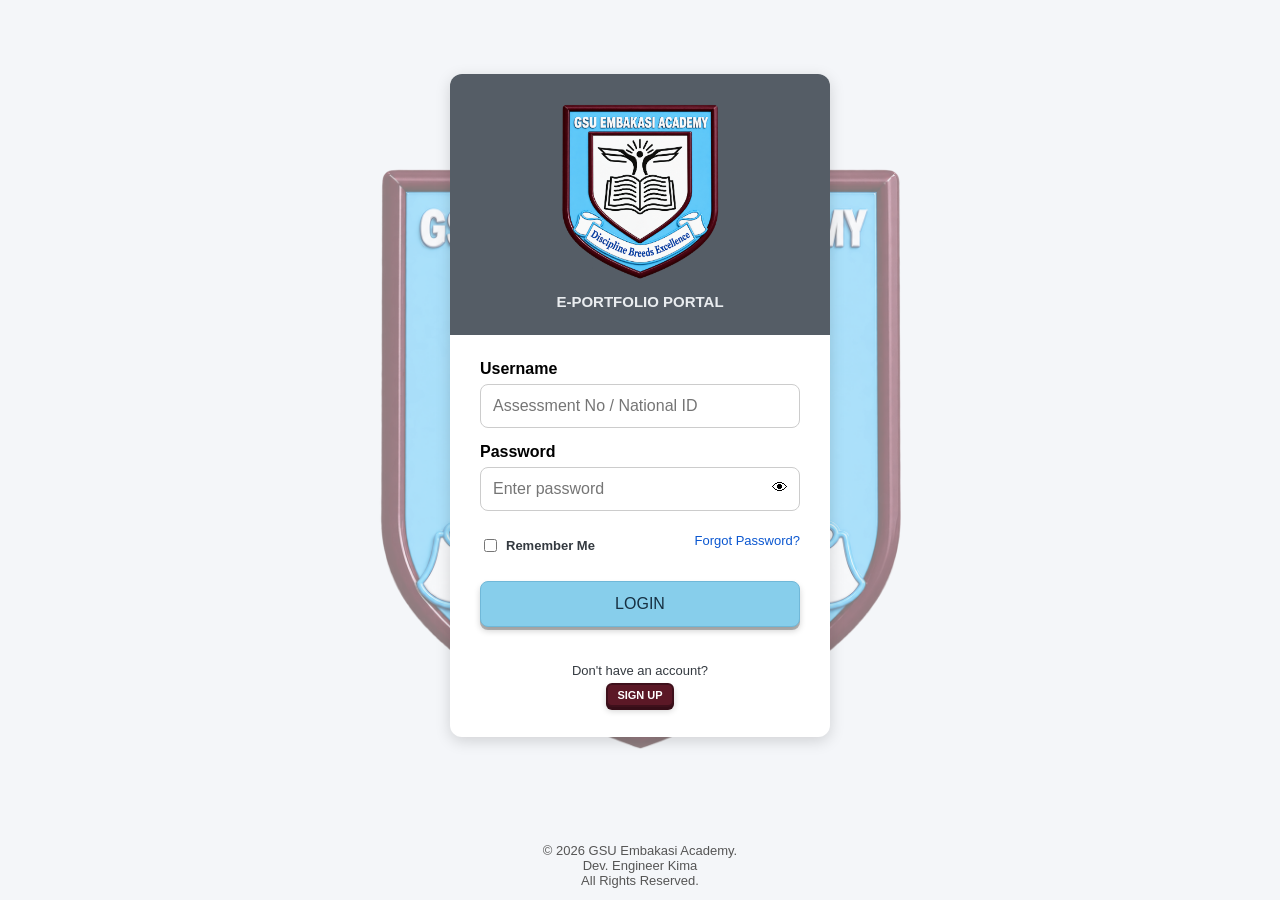
<file: index.html>
<!DOCTYPE html>
<html lang="en">
<head>
    <meta charset="UTF-8">
    <meta name="viewport" content="width=device-width, initial-scale=1.0">

    <title>
        GSU Embakasi Academy | E-Portfolio Portal
    </title>

    <link rel="stylesheet" href="style.css">
</head>

<body>

    <main class="container">

        <section class="login-card">

            <!-- School Branding -->
           <div class="header">

    <img 
    src="logo.png" 
    alt="GSU Embakasi Academy Logo"
    class="logo">

    <h2>
        E-PORTFOLIO PORTAL
    </h2>

</div>


            <!-- Login Form -->
            <form id="loginForm">

                <label for="username">
                    Username
                </label>

                <input 
                type="text"
                id="username"
                placeholder="Assessment No / National ID"
                autocomplete="username"
                required>


                <label for="password">
                    Password
                </label>

                <div class="password-box">

                    <input
                    type="password"
                    id="password"
                    placeholder="Enter password"
                    autocomplete="current-password"
                    required>


                    <span id="togglePassword">
                        👁
                    </span>

                </div>


                <div class="login-options">
    <label class="remember-me">
        <input type="checkbox" id="rememberMe">
        Remember Me
    </label>

    <a href="#" class="forgot">Forgot Password?</a>
</div>

                <button type="submit">
                    LOGIN
                </button>


               <p id="message"></p>

                <!-- Sign Up Section -->
                <div class="signup-container">
                    <p>Don't have an account?</p>
                    <button type="button" class="signup-btn">
                        SIGN UP
                    </button>
                </div>

            </form>

        </section>

    </main>

    <footer>
        © 2026 GSU Embakasi Academy.
        <br>
        Dev. Engineer Kima
        <br>
        All Rights Reserved.
    </footer>

    <script src="refresh.js?v=20261127"></script>

<script src="notifications.js?v=20261127"></script>

<script src="script.js?v=20261127-login-fix"></script>
</body>
</file>
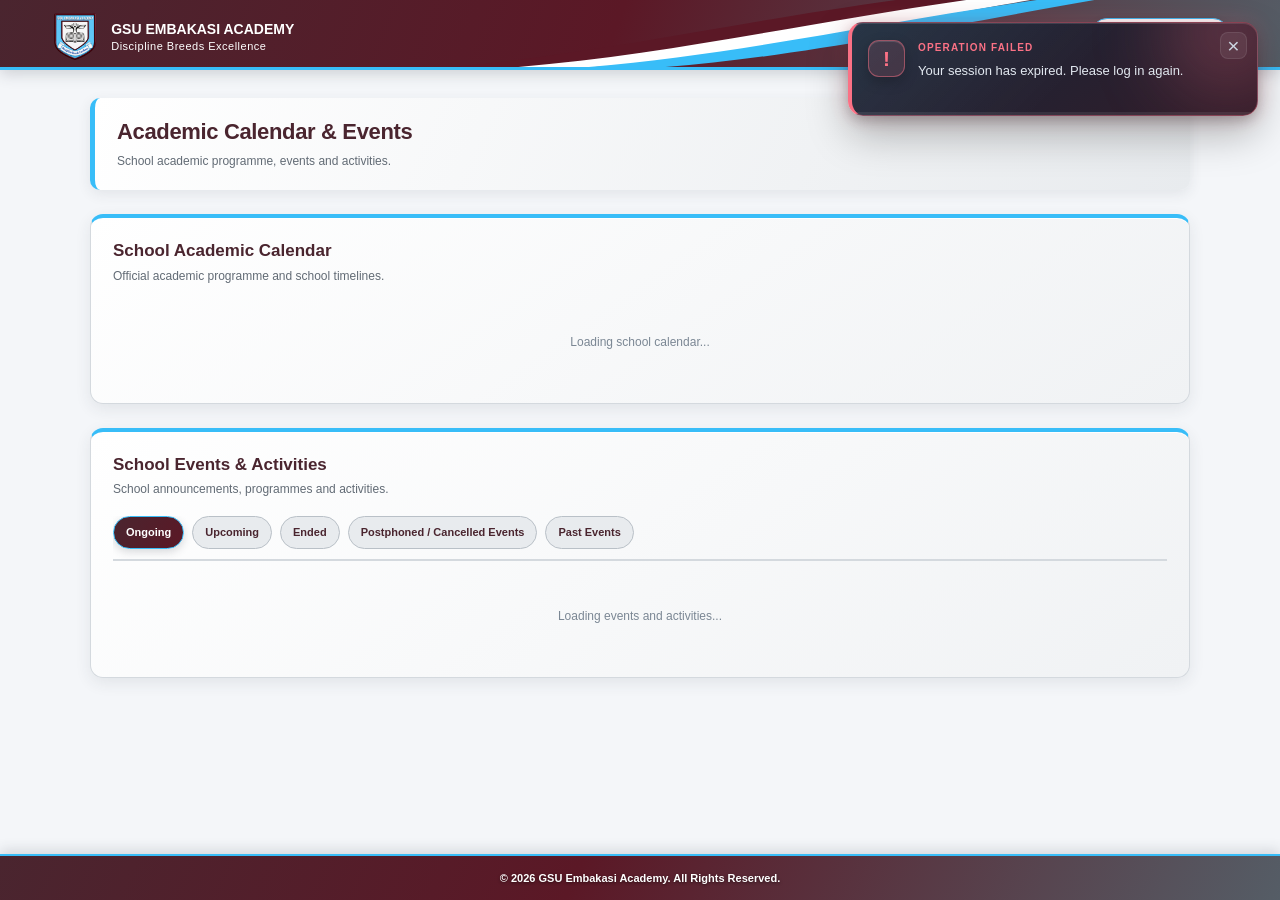
<file: events.html>
<!DOCTYPE html>
<html lang="en">
<head>
    <meta charset="UTF-8">
    <meta name="viewport" content="width=device-width, initial-scale=1.0">
    <meta name="theme-color" content="#0B57D0">

    <title>GSU Embakasi Academy | Calendar & Events</title>

    <link rel="stylesheet" href="style.css">
    <link rel="stylesheet" href="events.css">
</head>

<body class="dashboard-page calendar-page">

<div class="dashboard-wrapper">

    <header class="dashboard-header">
        <div class="dashboard-brand">
            <img src="logo.png" alt="GSU Embakasi Academy">
            <div>
                <strong>GSU EMBAKASI ACADEMY</strong>
                <span>Discipline Breeds Excellence</span>
            </div>
        </div>

        <div class="calendar-user">
            <span id="calendarUserName"></span>
            <button id="calendarBackButton" type="button">
                Back to Dashboard
            </button>
        </div>
    </header>

    <main class="calendar-main">

        <section class="calendar-heading">
            <div>
                <h1>Academic Calendar & Events</h1>
                <p>School academic programme, events and activities.</p>
            </div>

            <div id="calendarAcademicContext"></div>
        </section>


        <!-- SCHOOL CALENDAR -->

        <section class="calendar-section">

            <div class="calendar-section-heading">
                <div>
                    <h2>School Academic Calendar</h2>
                    <p>Official academic programme and school timelines.</p>
                </div>

                <button
                    id="addSchoolCalendarButton"
                    class="calendar-admin-button"
                    type="button"
                    hidden>
                    + Add School Calendar Record
                </button>
            </div>

            <div id="schoolCalendarList" class="calendar-record-list">
                <p class="calendar-loading">Loading school calendar...</p>
            </div>

        </section>


        <!-- EVENTS AND ACTIVITIES -->

        <section class="calendar-section">

            <div class="calendar-section-heading">
                <div>
                    <h2>School Events & Activities</h2>
                    <p>School announcements, programmes and activities.</p>
                </div>

                <button
                    id="addSchoolEventButton"
                    class="calendar-admin-button"
                    type="button"
                    hidden>
                    + Create Event / Activity
                </button>
            </div>


            <nav class="event-tabs" aria-label="Event categories">

                <button class="event-tab active"
                    data-event-view="ongoing" type="button">
                    Ongoing
                </button>

                <button class="event-tab"
                    data-event-view="upcoming" type="button">
                    Upcoming
                </button>

                <button class="event-tab"
                    data-event-view="ended" type="button">
                    Ended
                </button>

<button class="event-tab"
                    data-event-view="postphoned" type="button">
                    Postphoned / Cancelled Events
                </button>
                
                <button class="event-tab"
                    data-event-view="past" type="button">
                    Past Events
                </button>

            </nav>

            <div id="schoolEventsList" class="calendar-record-list">
                <p class="calendar-loading">Loading events and activities...</p>
            </div>

        </section>

    </main>


    <footer class="calendar-footer">
        © 2026 GSU Embakasi Academy. All Rights Reserved.
    </footer>

</div>


<!-- SCHOOL CALENDAR FORM -->

<dialog id="schoolCalendarDialog" class="calendar-dialog">

    <form id="schoolCalendarForm">

        <h2 id="schoolCalendarFormTitle">School Calendar Record</h2>

        <input type="hidden" id="schoolRecordId">

        <label for="schoolRecordType">Record Type</label>
        <select id="schoolRecordType" required>
            <option value="TERM">Academic Term</option>
            <option value="EVENT">School Calendar Event</option>
        </select>

        <label for="schoolTermId">Term ID</label>
        <input id="schoolTermId" type="text"
            placeholder="Example: 2026-T3" required>

        <label for="schoolRecordTitle">Title</label>
        <input id="schoolRecordTitle" type="text" required>

        <label for="schoolRecordCategory">Category</label>
        <input id="schoolRecordCategory" type="text"
            placeholder="Term, Holiday, Examination, Milestone">

        <label for="schoolRecordStart">Start date and time</label>
        <input id="schoolRecordStart" type="datetime-local" required>

        <label for="schoolRecordEnd">End date and time</label>
        <input id="schoolRecordEnd" type="datetime-local" required>

        <label for="schoolRecordVenue">Venue</label>
        <input id="schoolRecordVenue" type="text">

        <label for="schoolRecordDescription">Description</label>
        <textarea id="schoolRecordDescription" rows="3"></textarea>

        <label for="schoolRecordStatus">Status</label>
        <select id="schoolRecordStatus">
            <option value="PUBLISHED">Published</option>
            <option value="DRAFT">Draft</option>
        </select>

        <div class="calendar-form-actions">
            <button type="submit">Save Record</button>
            <button type="button" data-close-dialog="schoolCalendarDialog">
                Close
            </button>
        </div>

    </form>

</dialog>


<!-- EVENTS AND ACTIVITIES FORM -->

<dialog id="schoolEventDialog" class="calendar-dialog">

    <form id="schoolEventForm">

        <h2 id="schoolEventFormTitle">Create Event / Activity</h2>

        <input type="hidden" id="schoolEventId">
        <label for="schoolEventTerm">Academic term</label>
<select id="schoolEventTerm" required>
    <option value="">Select academic term</option>
</select>

        <label for="schoolEventTitle">Event title / name</label>
        <input id="schoolEventTitle" type="text" required>

        <label for="schoolEventStart">Start date and time</label>
        <input id="schoolEventStart" type="datetime-local" required>

        <label for="schoolEventEnd">End date and time</label>
        <input id="schoolEventEnd" type="datetime-local" required>

        <label for="schoolEventVenue">Venue</label>
        <input id="schoolEventVenue" type="text" required>

        <label for="schoolEventDescription">Description</label>
        <textarea id="schoolEventDescription" rows="4" required></textarea>

        <label for="schoolEventAudience">Select audience</label>
        <select id="schoolEventAudience" required>
            <option value="ALL">All users</option>
            <option value="TEACHERS">Teachers only</option>
            <option value="LEARNERS">Learners only</option>
            <option value="PARENTS">Parents / Guardians only</option>
            <option value="SCHOOL_ADMINS">School administrators</option>
            <option value="ICT_ADMINS">ICT administrators</option>
            <option value="SELECTED">Specified audience</option>
        </select>

        <label for="schoolEventTargets">Specified roles or usernames</label>
        <textarea id="schoolEventTargets" rows="3"
            placeholder="Enter comma-separated roles or usernames"></textarea>

        <label for="schoolEventStatus">Event status</label>
        <select id="schoolEventStatus">
            <option value="DRAFT">Draft</option>
            <option value="PUBLISHED">Published</option>
            <option value="POSTPONED">Postponed</option>
            <option value="CANCELLED">Cancelled</option>
        </select>

        <div class="calendar-form-actions">
            <button type="submit">POST / SAVE EVENT</button>
            <button type="button" data-close-dialog="schoolEventDialog">
                Close
            </button>
        </div>

    </form>

</dialog>


<script src="refresh.js"></script>
<script src="notifications.js"></script>
<script src="events.js"></script>
</body>
</html>
</file>
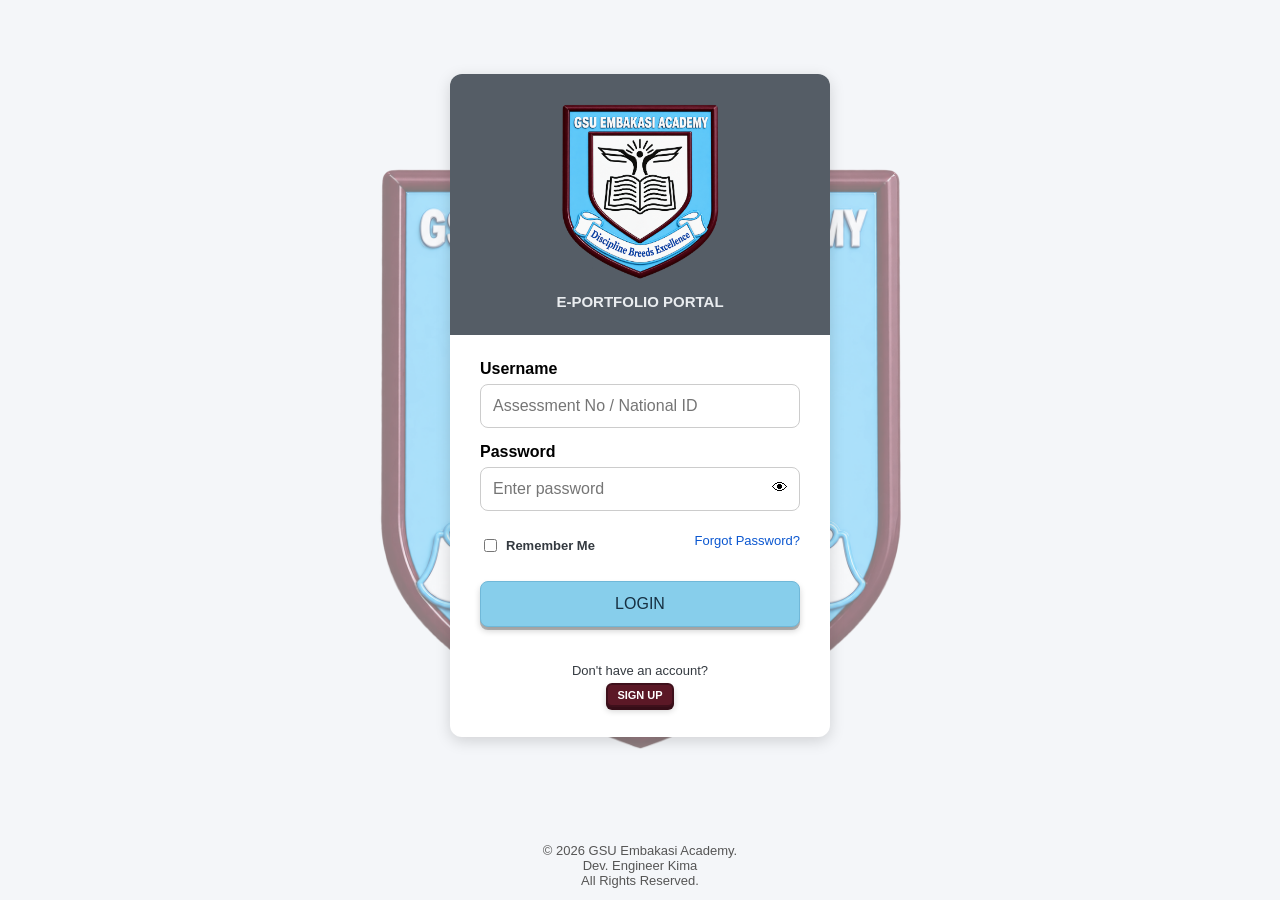
<file: MasterDashboard.html>
<!DOCTYPE html>
<html lang="en">
<head>
    <meta charset="UTF-8">
    <meta name="viewport" content="width=device-width, initial-scale=1.0">
    <meta name="theme-color" content="#0B57D0">
    <title>GSU Embakasi Academy | ePortfolio</title>
    <link rel="stylesheet" href="style.css">
</head>
<body class="dashboard-page">

<div class="dashboard-wrapper">

    <header class="dashboard-header">
        <div class="dashboard-logo">
    <img src="logo.png" alt="GSU Embakasi Academy logo">

    <div class="dashboard-title">
        <h2>GSU EMBAKASI ACADEMY</h2>
        <p>Discipline breeds excellence</p>
    </div>
</div>

        <div class="dashboard-user-area">
    <span id="currentUser">Welcome</span>

    <button id="notificationBtn" class="header-icon"
            type="button" aria-label="Notifications"
            title="Notifications">

        <svg xmlns="http://www.w3.org/2000/svg"
             width="20" height="20"
             viewBox="0 0 24 24"
             fill="none"
             stroke="currentColor"
             stroke-width="1.8"
             stroke-linecap="round"
             stroke-linejoin="round"
             aria-hidden="true"
             focusable="false">
            <path d="M18 8a6 6 0 0 0-12 0c0 7-3 7-3 9h18c0-2-3-2-3-9"/>
            <path d="M10 21h4"/>
        </svg>

    </button>

    <div class="profile-dropdown">
        <button id="profileBtn" class="header-icon"
                type="button" aria-label="Profile menu"
                aria-expanded="false" aria-controls="profileMenu">

            <svg xmlns="http://www.w3.org/2000/svg"
                 width="20" height="20"
                 viewBox="0 0 24 24"
                 fill="none"
                 stroke="currentColor"
                 stroke-width="1.8"
                 stroke-linecap="round"
                 stroke-linejoin="round"
                 aria-hidden="true"
                 focusable="false">
                <circle cx="12" cy="8" r="4"/>
                <path d="M5 21a7 7 0 0 1 14 0"/>
            </svg>

        </button>

        <div id="profileMenu" class="profile-menu" hidden>

            <button id="myProfileBtn" type="button">
                <svg xmlns="http://www.w3.org/2000/svg"
                     width="16" height="16"
                     viewBox="0 0 24 24"
                     fill="none"
                     stroke="currentColor"
                     stroke-width="2"
                     stroke-linecap="round"
                     stroke-linejoin="round"
                     aria-hidden="true"
                     focusable="false"
                     style="vertical-align: middle; margin-right: 8px;">
                    <circle cx="12" cy="8" r="4"/>
                    <path d="M5 21a7 7 0 0 1 14 0"/>
                </svg>
                My Profile
            </button>

            <button id="logoutBtn" type="button">
                <svg xmlns="http://www.w3.org/2000/svg"
                     width="16" height="16"
                     viewBox="0 0 24 24"
                     fill="none"
                     stroke="currentColor"
                     stroke-width="2"
                     stroke-linecap="round"
                     stroke-linejoin="round"
                     aria-hidden="true"
                     focusable="false"
                     style="vertical-align: middle; margin-right: 8px;">
                    <path d="M9 21H5a2 2 0 0 1-2-2V5a2 2 0 0 1 2-2h4"/>
                    <polyline points="16 17 21 12 16 7"/>
                    <line x1="21" y1="12" x2="9" y2="12"/>
                </svg>
                Logout
            </button>

        </div>
    </div>
</div>
    </header>

    <div class="mobile-menu-strip">
        <button id="menuToggle" type="button"
                aria-label="Open navigation menu"
                aria-controls="sidebarMenu"
                aria-expanded="false">☰ Menu</button>

        <div id="sidebarQuickIcons"
             class="sidebar-quick-icons"
             aria-label="Dashboard navigation icons"></div>

        <aside class="dashboard-sidebar" id="dashboardSidebar"
               aria-label="Dashboard navigation">
            <ul id="sidebarMenu"></ul>
        </aside>
    </div>

    <main class="dashboard-main">
        <div class="dashboard-content">

            <div class="dashboard-breadcrumb" id="dashboardBreadcrumb">
                Home
            </div>

            <h1 class="dashboard-section-title"
                id="dashboardHeading" hidden>Dashboard</h1>

          <section class="dashboard-welcome" aria-live="polite">
    <h2 id="welcomeHeading">Welcome</h2>
    <p id="welcomeMessage">
        Welcome to the GSU Embakasi Academy ePortfolio System.
    </p>
</section>
            <div id="dashboardCards"></div>
            <div id="dashboardWorkspace"></div>
            <div id="dashboardActivity"></div>

        </div>
    </main>

    <footer class="dashboard-footer">
        <div>©2026 GSU Embakasi Academy. All Rights Reserved.</div>
    </footer>

</div>

<script src="refresh.js"></script>
    <script src="notifications.js"></script>
<script src="script.js"></script>

</body>
</html>
</file>
<file: style.css>
* {
  box-sizing: border-box;
  font-family: Arial, Helvetica, sans-serif;
}

body {
margin: 0;
min-height: 100vh;
background: #F4F6F9;
}

/* Center the login page only */
body:has(.login-card) {
    display: flex;
    flex-direction: column;
    align-items: center;
    min-height: 100vh;
}

.container {
width: 100%;
max-width: 420px;
padding: 20px;
}
body:has(.login-card) .container {
    margin: auto 0;
}
/* Login Card */

.login-card {
background: white;
padding: 30px;
border-radius: 12px;
box-shadow: 0 4px 15px rgba(0,0,0,0.15);
}

/* Header */

.header {
text-align: center;
background: #555D66;
padding: 25px 15px;
border-radius: 12px 12px 0 0;
margin: -30px -30px 25px -30px;
}

.logo {
    width: 180px;
    height: 180px;
    object-fit: contain;
    background: transparent;
    padding: 0;
    border: none;
    border-radius: 0;
    margin-bottom: 10px;
}
.header h1 {
font-size: 22px;
color: white;
margin: 5px 0;
}

.header h2 {
font-size: 15px;
color: #E9ECEF;
margin: 0;
}

/* Form */

label {
display: block;
margin-top: 15px;
margin-bottom: 6px;
font-weight: bold;
}

input {
width: 100%;
padding: 12px;
border: 1px solid #ccc;
border-radius: 8px;
font-size: 16px;
}

input:focus {
outline: none;
border-color: #0B57D0;
}

/* Password */

.password-box {
position: relative;
}

.password-box span {
position: absolute;
right: 12px;
top: 12px;
cursor: pointer;
}

.show-password {
display: flex;
align-items: center;
gap: 8px;
font-weight: normal;
}

.show-password input {
width: auto;
}

.forgot {
display: block;
margin-top: 15px;
color: #0B57D0;
text-decoration: none;
}

/* Login Button — Authentication and Remote-Control Animation */

#loginForm button[type="submit"] {
    width: 100%;
    margin-top: 20px;
    padding: 13px;
    background: #87CEEB;
    color: #173042;
    border: 1px solid #70B8D8;
    border-radius: 8px;
    font-size: 16px;
    cursor: pointer;

    box-shadow:
        0 3px 0 rgba(0, 0, 0, 0.25),
        0 4px 6px rgba(0, 0, 0, 0.18);

    transition:
        background-color 0.35s ease,
        color 0.35s ease,
        transform 0.2s ease,
        box-shadow 0.2s ease;
}

#loginForm button[type="submit"]:hover {
    opacity: 0.9;
}

/* Physical button press effect */
#loginForm button[type="submit"]:active:not(.is-authenticating):not(.is-success) {
   transform: translateY(8px);
box-shadow: 0 5px 0 rgba(0, 0, 0, 0.25);
}

/* Authentication state */
#loginForm button[type="submit"].is-authenticating {
    background: #555D66;
    color: #FFFFFF;
    border-color: #555D66;
    cursor: wait;
    opacity: 1;
}

/* Successful login animation */
#loginForm button[type="submit"].is-success {
    background: linear-gradient(
        110deg,
        #087F3E,
        #20B85A,
        #087F3E,
        #35C96B
    );
    background-size: 300% 100%;
    color: #FFFFFF;
    border-color: #087F3E;
    animation: loginSuccessGradient 1s linear 5 forwards;
    opacity: 1;
}

@keyframes loginSuccessGradient {
    0% {
        background-position: 0% 50%;
    }
    100% {
        background-position: 100% 50%;
    }
}
/* Authentication Message */

#message {
    text-align: center;
    margin: 10px 0 0;
    min-height: 18px;
    color: #555;
    font-size: 13px;
    line-height: 18px;
    overflow-wrap: break-word;
}

/* Support Buttons */

.support {
display: flex;
gap: 10px;
margin-top: 20px;
}

.support button {
margin-top: 0;
background: white;
color: #0B57D0;
border: 1px solid #0B57D0;
}

/* Footer */

footer {
text-align: center;
margin-top: 20px;
font-size: 13px;
color: #555;
}

/* Mobile Optimization */

@media(max-width:480px){

.container {  
    padding: 15px;  
}  


.login-card {  
    padding: 20px;  
}  


.header h1 {  
    font-size: 20px;  
}

}
/* ==========================================================
ICT DASHBOARD LAYOUT
(Does NOT affect the Login Page)
========================================================== */

.dashboard-wrapper{
display:flex;
min-height:100vh;
background:#F4F6F9;
}

.dashboard-header{

position:fixed;  

top:0;  
left:0;  
right:0;  

height:70px;  

background:#0B57D0;  

color:#fff;  

display:flex;  

justify-content:space-between;  

align-items:center;  

padding:0 25px;  

z-index:1000;  

box-shadow:0 2px 10px rgba(0,0,0,.15);

}

.dashboard-logo{

display:flex;  

align-items:center;  

gap:15px;

}

.dashboard-logo img{

width:50px;  

height:50px;  

border-radius:50%;  

background:#fff;  

padding:4px;

}

.dashboard-title h2{

font-size:20px;  

margin:0;

}

.dashboard-title p{

font-size:13px;  

margin:2px 0 0;  

opacity:.9;

}
/* ==========================================================
ICT DASHBOARD SIDEBAR — ICON AND LABEL ALIGNMENT
========================================================== */

.dashboard-sidebar ul {
list-style: none;
margin: 0;
padding: 12px 0;
}

.dashboard-sidebar li {
margin: 0;
padding: 0;
}

.dashboard-sidebar a {
display: flex;
align-items: center;
gap: 12px;
box-sizing: border-box;
width: 100%;
min-height: 48px;
padding: 12px 18px;
color: #ffffff;
text-decoration: none;
font-weight: 600;
line-height: 1.4;
transition: background 0.25s;
}

.dashboard-sidebar a:hover {
background: #600000;
color: #ffffff;
border-left: 4px solid #FFD54F;
padding-left: 14px;
}

.dashboard-sidebar a.active {
background: #0B57D0;
color: #ffffff;
border-left: 4px solid #FFD54F;
padding-left: 14px;
}

/* Keep icons consistently aligned /
.dashboard-sidebar a > i,
.dashboard-sidebar a > svg,
.dashboard-sidebar a > .icon {
flex: 0 0 20px;
width: 20px;
text-align: center;
}
/ ==========================================================
ICT DASHBOARD MAIN CONTENT
========================================================== */

.dashboard-main{

margin-top:70px;  

margin-left:260px;  

padding:30px;  

min-height:calc(100vh - 70px);  

background:#F4F6F9;

}

.dashboard-content{

background:#ffffff;  

border-radius:12px;  

padding:25px;  

box-shadow:0 2px 8px rgba(0,0,0,.08);  

min-height:600px;

}

.dashboard-section-title{

font-size:24px;  

font-weight:bold;  

color:#343A40;  

margin-bottom:20px;

}

.dashboard-breadcrumb{

font-size:14px;  

color:#6C757D;  

margin-bottom:25px;

}
/* ==========================================================
ICT DASHBOARD FOOTER
========================================================== */

.dashboard-footer{

margin-left:260px;  

background:#FFFFFF;  

border-top:1px solid #E5E7EB;  

padding:18px 25px;  

text-align:center;  

font-size:13px;  

color:#6C757D;

}
/* ==========================================================
RESPONSIVE DASHBOARD — PHONE AND TABLET
========================================================== */

html,
body {
width: 100%;
max-width: 100%;
overflow-x: hidden;
}

.dashboard-wrapper {
width: 100%;
min-width: 0;
}

.dashboard-header {
min-width: 0;
gap: 10px;
}

.dashboard-logo {
min-width: 0;
}

.dashboard-title {
min-width: 0;
}

.dashboard-title h2,
.dashboard-title p {
overflow-wrap: anywhere;
}

.dashboard-user-area {
display: flex;
align-items: center;
gap: 8px;
}

.dashboard-user-area button {
width: auto;
margin-top: 0;
padding: 8px 12px;
}

.dashboard-main {
min-width: 0;
}

.dashboard-content {
width: 100%;
min-width: 0;
}

#dashboardCards,
#dashboardWorkspace,
#dashboardActivity {
min-width: 0;
max-width: 100%;
}

@media (max-width: 768px) {

.dashboard-header {  
    height: auto;  
    min-height: 70px;  
    padding: 10px 12px;  
    flex-wrap: wrap;  
    align-items: center;  
}  

.dashboard-logo {  
    flex: 1 1 200px;  
    gap: 8px;  
}  

.dashboard-logo img {  
    width: 40px;  
    height: 40px;  
    flex-shrink: 0;  
}  

.dashboard-title h2 {  
    font-size: 15px;  
    line-height: 1.3;  
}  

.dashboard-title p {  
    font-size: 11px;  
    line-height: 1.3;  
}  

.dashboard-user-area {  
    flex: 1 1 100%;  
    justify-content: flex-end;  
    flex-wrap: wrap;  
}  

.dashboard-sidebar {  
    top: 0;  
    left: -280px;  
    width: 260px;  
    height: 100dvh;  
    max-height: 100vh;  
    padding-top: 12px;  
    transition: left 0.3s ease;  
    z-index: 1200;  
}  

.dashboard-sidebar.active {  
    left: 0;  
}  

.dashboard-main {  
    margin: 0;  
    padding: 90px 12px 16px;  
    width: 100%;  
    min-height: 100vh;  
}  

.dashboard-content {  
    padding: 16px 12px;  
    min-height: 0;  
    border-radius: 10px;  
}  

.dashboard-breadcrumb {  
    font-size: 12px;  
    margin-bottom: 16px;  
    overflow-wrap: anywhere;  
}  

.dashboard-section-title {  
    font-size: 21px;  
    line-height: 1.3;  
}  

#dashboardCards {  
    display: grid;  
    grid-template-columns: repeat(2, minmax(0, 1fr));  
    gap: 10px;  
}  

#dashboardWorkspace,  
#dashboardActivity {  
    width: 100%;  
    overflow-wrap: anywhere;  
}  

.dashboard-footer {  
    margin-left: 0;  
    padding: 14px 10px;  
}

}

@media (max-width: 380px) {

.dashboard-main {  
    padding-right: 8px;  
    padding-left: 8px;  
}  

.dashboard-content {  
    padding: 12px 8px;  
}  

#dashboardCards {  
    grid-template-columns: minmax(0, 1fr);  
}  

.dashboard-user-area button {  
    padding: 8px;  
    font-size: 13px;  
}

}
/* Mobile navigation and text wrapping */
@media (max-width: 768px) {
body:has(#menuToggle) {
display: block;
}

#menuToggle {  
    /* Keep your existing button styling here */  
}

}
#menuToggle {
display: none;
}

@media (max-width: 768px) {
#menuToggle {
display: block;
position: relative;
top: auto;
left: auto;
z-index: 1100;
width: auto;
max-width: 100%;
margin: 2px 12px 6px;
padding: 10px 14px;
background: #0B57D0;
color: #fff;
border-radius: 8px;
font-size: 14px;
}

.dashboard-title,  
.dashboard-title h2,  
.dashboard-title p,  
.dashboard-breadcrumb,  
.dashboard-section-title,  
.dashboard-sidebar a,  
#dashboardCards,  
#dashboardWorkspace,  
#dashboardActivity {  
    min-width: 0;  
    overflow-wrap: anywhere;  
    word-break: normal;  
}  

.dashboard-sidebar {  
    max-width: 85vw;  
    overflow-x: hidden;  
    overflow-y: auto;  
}

}
/* GSU RESPONSIVE DASHBOARD — FINAL OVERRIDE */
.mobile-menu-strip {
display: none;
}

@media (max-width: 768px) {
.dashboard-wrapper {
display: block;
width: 100%;
min-width: 0;
}

.dashboard-header {  
    position: relative;  
    inset: auto;  
    width: 100%;  
    height: auto;  
    min-height: 70px;  
    padding: 8px 12px;  
    flex-wrap: wrap;  
    gap: 8px;  
    z-index: 20;  
}  

.dashboard-logo {  
    flex: 1 1 180px;  
    min-width: 0;  
}  

.dashboard-user-area {  
    flex: 1 1 100%;  
    min-width: 0;  
}  

.mobile-menu-strip {  
    display: flex;  
    position: relative;  
    width: 100%;  
    min-height: 44px;  
    height: auto;  
    margin: 0;  
    padding: 4px 10px;  
    align-items: center;  
    background: #800000;  
    z-index: 10;  
}  

#menuToggle {  
    display: inline-block;  
    position: static;  
    width: auto;  
    max-width: 100%;  
    margin: 0;  
    padding: 7px 12px;  
    background: transparent;  
    color: #ffffff;  
    border: 1px solid #ffffff;  
    border-radius: 6px;  
    font-size: 14px;  
}  

.dashboard-sidebar {  
    position: fixed;  
    top: 0;  
    bottom: 0;  
    left: 0;  
    width: min(280px, 85vw);  
    height: 100vh;  
    height: 100dvh;  
    max-height: none;  
    padding: 12px 0 20px;  
    overflow-x: hidden;  
    overflow-y: auto;  
    transform: translateX(-105%);  
    visibility: hidden;  
    pointer-events: none;  
    transition: transform 0.25s ease, visibility 0.25s ease;  
    z-index: 30;  
}  

.dashboard-sidebar.active {  
    transform: translateX(0);  
    visibility: visible;  
    pointer-events: auto;  
}  

.dashboard-main {  
    width: 100%;  
    min-width: 0;  
    margin: 0;  
    padding: 16px 12px;  
}  

.dashboard-content {  
    width: 100%;  
    min-height: 0;  
    padding: 16px 12px;  
}  

.dashboard-footer {  
    width: 100%;  
    margin: 0;  
    padding: 14px 10px;  
}

}

@media (min-width: 769px) {
.mobile-menu-strip {
display: none;
}

.dashboard-sidebar {  
    top: 70px;  
    left: 0;  
    height: calc(100vh - 70px);  
    transform: none;  
    visibility: visible;  
    pointer-events: auto;  
}

}
/* ==================================================
GSU MASTER DASHBOARD — BLUEPRINT OVERRIDES
Dashboard only; preserves login-page styling.
================================================== */

body.dashboard-page {
display: block;
min-height: 100vh;
margin: 0;
padding: 0 0 64px;
overflow-x: clip;
background: #F4F6F9;
}

.dashboard-page .dashboard-wrapper {
display: grid;
grid-template-columns: 64px minmax(0, 1fr);
grid-template-rows: 70px minmax(calc(100vh - 134px), auto) auto;
width: 100%;
min-height: 100vh;
background: #F4F6F9;
}

.dashboard-page .dashboard-header {
position: relative;
top: auto;
left: auto;
right: auto;
grid-column: 1 / -1;
grid-row: 1;
display: flex;
justify-content: space-between;
align-items: center;
gap: 12px;
width: 100%;
height: 70px;
min-width: 0;
padding: 8px 20px;
background: #0B57D0;
color: #fff;
z-index: 10;
}

.dashboard-page .dashboard-logo {
display: flex;
align-items: center;
min-width: 0;
}

.dashboard-page .dashboard-logo img {
display: block;
width: 48px;
height: 48px;
flex: 0 0 48px;
object-fit: contain;
border: 2px solid #fff;
border-radius: 50%;
background: #fff;
padding: 3px;
}

.dashboard-page .dashboard-title {
display: none;
}

.dashboard-page .dashboard-user-area {
display: flex;
align-items: center;
justify-content: flex-end;
gap: 12px;
min-width: 0;
}

.dashboard-page #currentUser {
color: #fff;
font-size: 14px;
font-weight: 700;
text-align: right;
overflow-wrap: anywhere;
}

.dashboard-page .dashboard-user-area button.header-icon {
display: inline-flex;
align-items: center;
justify-content: center;
width: 40px;
height: 40px;
margin: 0;
padding: 6px;
border: 1px solid rgba(255,255,255,.45);
border-radius: 50%;
background: transparent;
color: #fff;
font-size: 19px;
}


.dashboard-page .profile-dropdown {
position: relative;
}

.dashboard-page .profile-menu {
position: absolute;
top: calc(100% + 8px);
right: 0;
z-index: 1500;
width: 160px;
padding: 6px;
border: 1px solid #ddd;
border-radius: 8px;
background: #fff;
box-shadow: 0 5px 18px rgba(0,0,0,.18);
}

.dashboard-page .profile-menu[hidden] {
display: none !important;
}

.dashboard-page .profile-menu button {
display: block;
width: 100%;
margin: 0;
padding: 11px;
border-radius: 5px;
background: #fff;
color: #343A40;
text-align: left;
font-size: 14px;
}

.dashboard-page .profile-menu button:hover {
background: #F0F3F8;
}

.dashboard-page .mobile-menu-strip {
position: relative;
display: flex;
grid-column: 1;
grid-row: 2;
flex-direction: column;
align-items: center;
width: 64px;
min-height: 100%;
padding: 8px 4px;
background: #800000;
z-index: 5;
}

.dashboard-page #menuToggle {
display: block;
width: 100%;
min-height: 42px;
margin: 0;
padding: 6px 2px;
border: 1px solid rgba(255,255,255,.6);
border-radius: 6px;
background: #800000;
color: #fff;
font-size: 11px;
font-weight: 700;
overflow-wrap: anywhere;
}

.dashboard-page .dashboard-sidebar {
position: fixed;
top: 70px;
bottom: 0;
left: 64px;
width: 300px;
height: calc(100vh - 70px);
height: calc(100dvh - 70px);
margin: 0;
padding: 0;
overflow-x: hidden;
overflow-y: auto;
background: #800000;
box-shadow: 3px 0 12px rgba(0,0,0,.18);
transform: translateX(-110%);
visibility: hidden;
pointer-events: none;
transition: transform .22s ease, visibility .22s ease;
z-index: 20;
}
.dashboard-page .dashboard-sidebar.active {
transform: translateX(0);
visibility: visible;
pointer-events: auto;
}

.dashboard-page .dashboard-sidebar ul {
margin: 0;
padding: 12px 0;
list-style: none;
}

.dashboard-page .dashboard-sidebar a {
    display: flex;
    align-items: center;
    gap: 8px;
    min-height: 36px;
    padding: 6px 12px;
    color: #fff;
    font-size: 11px;
    line-height: 1.2;
    text-decoration: none;
    white-space: nowrap;
    overflow: hidden;
}

.dashboard-page .dashboard-sidebar a .sidebar-item-icon {
    display: inline-flex;
    align-items: center;
    justify-content: center;
    flex: 0 0 20px;
    width: 20px;
    height: 20px;
}

.dashboard-page .dashboard-sidebar a .sidebar-item-label {
    display: block;
    flex: 1 1 auto;
    min-width: 0;
    white-space: nowrap;
    font-size: 11px;
    letter-spacing: -0.2px;
}

.dashboard-page .dashboard-sidebar a:hover,
.dashboard-page .dashboard-sidebar a.active {
background: #600000;
border-left: 4px solid #FFD54F;
}

.dashboard-page .dashboard-main {
grid-column: 2;
grid-row: 2;
min-width: 0;
width: 100%;
margin: 0;
padding: 28px;
background: #F4F6F9;
}

.dashboard-page .dashboard-content {
width: 100%;
min-width: 0;
min-height: 0;
padding: 24px;
border: 1px solid #E1E5EB;
border-radius: 10px;
background: #fff;
box-shadow: 0 2px 8px rgba(0,0,0,.06);
}

.dashboard-page .dashboard-breadcrumb {
margin: 0 0 22px;
color: #212121;
  font-weight: 700;
  text-align: center;
font-size: 18px;
}

.dashboard-page .dashboard-section-title {
margin: 0 0 20px;
color: #343A40;
font-size: 24px;
  text-align: center;
line-height: 1.35;
overflow-wrap: anywhere;
}

.dashboard-page .dashboard-welcome {
    margin: 0 0 18px;
    padding: 16px 18px;
    border: 1px solid rgba(56, 189, 248, 0.45);
    border-left: 5px solid #38BDF8;
    border-radius: 12px;
    background: linear-gradient(135deg, #4A252F, #303944);
    box-shadow: 0 5px 16px rgba(0, 0, 0, 0.16);
}

.dashboard-page .dashboard-welcome h2 {
    margin: 0 0 7px;
    color: #38BDF8;
    font-size: 17px;
    font-weight: 800;
    text-align: center;
    overflow-wrap: anywhere;
}

.dashboard-page .dashboard-welcome p {
    margin: 0;
    color: #FFFFFF;
    font-size: 14px;
    font-weight: 600;
    text-align: center;
    line-height: 1.55;
    overflow-wrap: anywhere;
}

.dashboard-page #dashboardCards,
.dashboard-page #dashboardWorkspace,
.dashboard-page #dashboardActivity {
width: 100%;
max-width: 100%;
min-width: 0;
overflow-wrap: anywhere;
}

.dashboard-page .dashboard-footer {
grid-column: 2;
grid-row: 3;
width: 100%;
margin: 0;
padding: 14px 12px;
border-top: 1px solid #E1E5EB;
background: #fff;
color: #555;
font-size: 13px;
line-height: 1.6;
text-align: center;
}

.dashboard-page .dashboard-support {
position: fixed;
right: 18px;
bottom: 76px;
z-index: 15;
display: flex;
gap: 10px;
}

.dashboard-page .dashboard-support button {
width: auto;
min-width: 72px;
min-height: 40px;
margin: 0;
padding: 10px 16px;
border: 0;
border-radius: 7px;
background: #0B57D0;
color: #fff;
font-size: 13px;
font-weight: 700;
box-shadow: 0 2px 7px rgba(0,0,0,.16);
}

@media (max-width: 768px) {
.dashboard-page .dashboard-wrapper {
grid-template-columns: 52px minmax(0, 1fr);
grid-template-rows: auto minmax(calc(100vh - 120px), auto) auto;
min-height: 100vh;
}

.dashboard-page .dashboard-header {  
    min-height: 66px;  
    height: auto;  
    padding: 8px 10px;  
    flex-wrap: nowrap;  
    gap: 8px;  
}  

.dashboard-page .dashboard-logo img {  
    width: 40px;  
    height: 40px;  
    flex-basis: 40px;  
}  

.dashboard-page .dashboard-user-area {  
    gap: 6px;  
}  

.dashboard-page #currentUser {  
    max-width: 120px;  
    font-size: 12px;  
}  

.dashboard-page .dashboard-user-area button.header-icon {  
    width: 34px;  
    height: 34px;  
    font-size: 16px;  
}  

.dashboard-page .mobile-menu-strip {  
    grid-column: 1;  
    grid-row: 2;  
    width: 52px;  
    padding: 8px 3px;  
}  

.dashboard-page #menuToggle {  
    font-size: 10px;  
    padding: 7px 1px;  
}  

.dashboard-page .dashboard-sidebar {
    top: 66px;
    left: 52px;
    width: min(290px, calc(100vw - 60px));
    height: calc(100vh - 66px);
    height: calc(100dvh - 66px);
}

.dashboard-page .dashboard-main {  
    grid-column: 2;  
    grid-row: 2;  
    padding: 14px 10px;  
}  

.dashboard-page .dashboard-content {  
    padding: 16px 12px;  
}  

.dashboard-page .dashboard-section-title {  
    font-size: 20px;  
}  

.dashboard-page .dashboard-welcome {
    padding: 12px 10px;
}

.dashboard-page .dashboard-welcome h2 {
    font-size: 15px;
    margin-bottom: 7px;
}

.dashboard-page .dashboard-welcome p {
    font-size: 13px;
    line-height: 1.5;
}

.dashboard-page .dashboard-footer {  
    grid-column: 2;  
    grid-row: 3;  
    padding: 12px 6px;  
    font-size: 11px;  
    overflow-wrap: anywhere;  
}  

.dashboard-page .dashboard-support {  
    right: 10px;  
    bottom: 66px;  
    gap: 6px;  
}  

.dashboard-page .dashboard-support button {  
    min-width: 60px;  
    min-height: 36px;  
    padding: 8px 10px;  
    font-size: 12px;  
}

}

@media (max-width: 360px) {
.dashboard-page .dashboard-header {
padding-right: 6px;
padding-left: 6px;
}

.dashboard-page #currentUser {  
    max-width: 82px;  
    font-size: 11px;  
}  

.dashboard-page .dashboard-user-area {  
    gap: 4px;  
}  

.dashboard-page .dashboard-user-area button.header-icon {  
    width: 30px;  
    height: 30px;  
}  

.dashboard-page .dashboard-main {  
    padding: 10px 6px;  
}  

.dashboard-page .dashboard-content {  
    padding: 12px 8px;  
}

}

@media (prefers-reduced-motion: reduce) {
.dashboard-page .dashboard-sidebar {
transition: none;
}
}
/* GSU DASHBOARD — HEADER AND LOGO REFINEMENT */

/* GSU HEADER — APPROVED THREE-COLOUR FLOWING RIBBON DESIGN */

.dashboard-page .dashboard-header {
    position: relative;
    isolation: isolate;

    background: linear-gradient(
        110deg,
        #BDEFFF 0%,
        #87CEEB 48%,
        #A6E9F8 100%
    );

    color: #173042;
}

/* THREE BROAD RIBBONS — STRICTLY CONFINED TO HEADER */

.dashboard-page .dashboard-header::before {
    content: "";
    position: absolute;

    inset: 0;

    width: 100%;
    height: 100%;

    z-index: 1;
    pointer-events: none;

    background-image: url("data:image/svg+xml,%3Csvg xmlns='http://www.w3.org/2000/svg' viewBox='0 0 1000 120' preserveAspectRatio='none'%3E%3Cpath d='M350 120 C465 98 565 43 700 0 L755 0 C610 55 500 105 410 120 Z' fill='%235B1826'/%3E%3Cpath d='M405 120 C520 98 625 43 755 0 L805 0 C665 55 555 105 465 120 Z' fill='%23FFFFFF'/%3E%3Cpath d='M460 120 C575 98 680 43 810 0 L855 0 C720 55 610 105 520 120 Z' fill='%2338BDF8'/%3E%3C/svg%3E");

    background-repeat: no-repeat;
    background-position: center;
    background-size: 100% 100%;
}

/* KEEP SCHOOL BRANDING AND HEADER CONTROLS ABOVE DECORATION */

.dashboard-page .dashboard-header > .dashboard-logo,
.dashboard-page .dashboard-header > .dashboard-user-area {
    position: relative;
    z-index: 2;
}

/* MEDIUM SCREENS */

@media (min-width: 769px) and (max-width: 1100px) {
    .dashboard-page .dashboard-header::before {
        background-size: 100% 100%;
    }
}

/* MOBILE SCREENS */

@media (max-width: 768px) {
    .dashboard-page .dashboard-header::before {
        background-size: 100% 100%;
    }
}

/* EXTRA-SMALL PHONES */

@media (max-width: 380px) {
    .dashboard-page .dashboard-header::before {
        background-size: 100% 100%;
    }
}
.dashboard-page .dashboard-logo img {
width: 60px;
height: 60px;
flex: 0 0 60px;
padding: 2px;
border: 2px solid #fff;
border-radius: 50%;
background: #fff;
object-fit: contain;
}

.dashboard-page .dashboard-user-area {
display: grid;
grid-template-columns: auto auto;
grid-template-rows: auto auto;
justify-items: center;
align-items: center;
column-gap: 10px;
row-gap: 2px;
}

.dashboard-page #notificationBtn {
grid-column: 1;
grid-row: 1;
}

.dashboard-page .profile-dropdown {
grid-column: 2;
grid-row: 1;
}

.dashboard-page #currentUser {
grid-column: 1 / 3;
grid-row: 2;
color: #17324D;
font-size: 12px;
font-weight: 700;
text-align: center;
max-width: 220px;
overflow-wrap: anywhere;
}

.dashboard-page .dashboard-user-area button.header-icon {
color: #17324D;
border-color: rgba(23, 50, 77, 0.4);
}

@media (max-width: 768px) {
.dashboard-page .dashboard-logo img {
width: 48px;
height: 48px;
flex-basis: 48px;
}
.dashboard-page .dashboard-user-area {  
    column-gap: 6px;  
}  

.dashboard-page #currentUser {  
    max-width: 160px;  
    font-size: 11px;  
}

}
/* ==========================================================
   GSU DASHBOARD — CONSOLIDATED NAVIGATION SYSTEM
   One authoritative definition for rail, quick icons and sidebar
   ========================================================== */

/* Navigation rail */
.dashboard-page .mobile-menu-strip {
    position: relative;
    display: flex;
    flex-direction: column;
    align-items: center;
    align-self: stretch;
    grid-column: 1;
    grid-row: 2 / 4;
    width: 64px;
    min-width: 64px;
    min-height: 0;
    height: 100%;
    gap: 0;
    padding: 8px 4px;
    overflow: visible;
    box-sizing: border-box;
    background: linear-gradient(
        160deg,
        #4A252F 0%,
        #5B1826 65%,
        #303944 100%
    );
    border-right: 1px solid rgba(56, 189, 248, .55);
    box-shadow:
        inset -2px 0 8px rgba(0, 0, 0, .2),
        3px 0 12px rgba(48, 57, 68, .18);
    z-index: 50;
}

/* Menu / Close button */
.dashboard-page #menuToggle {
    display: block;
    position: relative;
    z-index: 10;
    width: 100%;
    min-height: 42px;
    margin: 0;
    padding: 6px 2px;
    border: 1px solid #38BDF8;
    border-radius: 8px;
    background: linear-gradient(145deg, #5B1826, #303944);
    color: #FFFFFF;
    font-size: 11px;
    font-weight: 700;
    line-height: 1.2;
    overflow-wrap: anywhere;
    box-shadow:
        0 3px 8px rgba(0, 0, 0, .25),
        inset 0 1px 2px rgba(255, 255, 255, .12);
}

/* Quick-access icons remain visible underneath the open panel */
.dashboard-page .sidebar-quick-icons {
    position: relative;
    z-index: 22;
    display: flex;
    flex-direction: column;
    align-items: center;
    gap: 8px;
    width: 100%;
    margin-top: 8px;
}

.dashboard-page .sidebar-quick-icons button {
    display: flex;
    flex: 0 0 31px;
    align-items: center;
    justify-content: center;
    width: 31px;
    min-width: 31px;
    height: 31px;
    min-height: 31px;
    margin: 0;
    padding: 1px;
    border: 1px solid rgba(56, 189, 248, .65);
    border-radius: 8px;
    background: linear-gradient(145deg, #5B1826, #303944);
    color: #FFFFFF;
    font-size: 14px;
    line-height: 1;
    opacity: .9;
    cursor: default;
    box-shadow:
        0 3px 7px rgba(0, 0, 0, .2),
        inset 0 1px 2px rgba(255, 255, 255, .1);
    transition: background .2s ease, border-color .2s ease;
}

.dashboard-page .sidebar-quick-icons button svg {
    display: block;
    width: 20px;
    height: 20px;
    min-width: 20px;
    min-height: 20px;
    flex: 0 0 20px;
}

.dashboard-page .sidebar-quick-icons button:disabled {
    opacity: .9;
}

.dashboard-page .sidebar-quick-icons button:not(:disabled) {
    cursor: pointer;
}

.dashboard-page .sidebar-quick-icons button:hover {
    background: #4A252F;
    border-color: #38BDF8;
}

/* Full sidebar panel — overlays the quick-access rail */
.dashboard-page .dashboard-sidebar {
    position: absolute;
    top: 0;
    right: auto;
    bottom: 0;
    left: 0;

    width: 250px;
    max-width: min(250px, calc(100vw - 52px));
    height: auto;
    min-height: 0;
    max-height: none;

    box-sizing: border-box;
    margin: 0;
    padding: 0;

    overflow-x: hidden;
    overflow-y: auto;
    overscroll-behavior-y: contain;
    -webkit-overflow-scrolling: touch;

    background: linear-gradient(
        145deg,
        #4A252F,
        #5B1826 60%,
        #303944
    );
    border: 1px solid rgba(56, 189, 248, .5);
    border-left: 3px solid #38BDF8;
    border-radius: 0 0 12px 0;
    box-shadow: 8px 9px 22px rgba(48, 57, 68, .3);

    transform: translateX(-110%);
    visibility: hidden;
    opacity: 0;
    pointer-events: none;
    transition:
        transform .22s ease,
        visibility .22s ease,
        opacity .22s ease;

    /* Above quick icons, below Menu/Close and footer */
    z-index: 30;
}
/* Sidebar open state */
.dashboard-page .dashboard-sidebar.active {
    transform: translateX(0);
    visibility: visible;
    opacity: 1;
    pointer-events: auto;
}

/* Sidebar menu list */
.dashboard-page .dashboard-sidebar ul {
    width: 100%;
    margin: 0;
    padding: 8px 0 0;
    box-sizing: border-box;
    background: transparent;
    list-style: none;
}

.dashboard-page .dashboard-sidebar li {
    display: block;
    width: 100%;
    min-height: 44px;
    margin: 0;
    padding: 0;
    box-sizing: border-box;
}

/* Sidebar menu links */
.dashboard-page .dashboard-sidebar a {
    display: flex;
    align-items: center;
    gap: 11px;
    width: 100%;
    min-height: 44px;
    margin: 0;
    padding: 10px 14px;
    box-sizing: border-box;

    border-left: 4px solid transparent;
    border-bottom: 1px solid rgba(138, 146, 155, .16);
    background: transparent;
    color: #FFFFFF;

    font-size: 12px;
    font-weight: 600;
    line-height: 1.3;
    text-decoration: none;
    white-space: nowrap;
    overflow: hidden;

    transition:
        background .2s ease,
        border-color .2s ease,
        padding-left .2s ease;
}

/* Sidebar module icons */
.dashboard-page .dashboard-sidebar a .sidebar-item-icon {
    display: inline-flex;
    flex: 0 0 24px;
    align-items: center;
    justify-content: center;
    width: 24px;
    min-width: 24px;
    height: 24px;
    line-height: 1;
    color: #38BDF8;
}

.dashboard-page .dashboard-sidebar a .sidebar-item-label {
    display: block;
    flex: 1 1 auto;
    min-width: 0;
    color: #FFFFFF;
    text-align: left;
    white-space: nowrap;
}

/* Sidebar icon accents */
.dashboard-page .dashboard-sidebar a > i,
.dashboard-page .dashboard-sidebar a > svg,
.dashboard-page .dashboard-sidebar a > .icon {
    color: #38BDF8;
}

/* Close-menu entry */
.dashboard-page .dashboard-sidebar a.sidebar-close-link {
    display: flex;
    align-items: center;
    justify-content: center;
    min-height: 42px;
    padding: 6px 2px;
    border: 1px solid rgba(56, 189, 248, .5);
    border-radius: 7px;
    background: #303944;
    color: #FFFFFF;
    font-size: 11px;
    font-weight: 700;
    text-align: center;
}

/* Hover and active states */
.dashboard-page .dashboard-sidebar a:hover,
.dashboard-page .dashboard-sidebar a.active {
    background: linear-gradient(
        100deg,
        rgba(56, 189, 248, .19),
        rgba(138, 146, 155, .13)
    );
    border-left-color: #38BDF8;
    color: #FFFFFF;
    padding-left: 17px;
}

.dashboard-page .dashboard-sidebar a:hover > i,
.dashboard-page .dashboard-sidebar a.active > i,
.dashboard-page .dashboard-sidebar a:hover > svg,
.dashboard-page .dashboard-sidebar a.active > svg {
    color: #38BDF8;
}

/* Keyboard accessibility */
.dashboard-page .dashboard-sidebar a:focus-visible,
.dashboard-page #menuToggle:focus-visible,
.dashboard-page .sidebar-quick-icons button:focus-visible {
    outline: 2px solid #38BDF8;
    outline-offset: 3px;
}

/* Sidebar and quick-icon motion preferences */
@media (prefers-reduced-motion: reduce) {
    .dashboard-page .dashboard-sidebar,
    .dashboard-page .dashboard-sidebar a,
    .dashboard-page .sidebar-quick-icons button {
        transition: none;
    }
}

/* Phone navigation dimensions */
@media (max-width: 768px) {
    .dashboard-page .mobile-menu-strip {
        width: 52px;
        min-width: 52px;
        padding: 8px 3px;
    }

    .dashboard-page .dashboard-sidebar {
        left: 0;
        width: min(250px, calc(100vw - 52px));
    }

    .dashboard-page .sidebar-quick-icons {
        gap: 8px;
        margin-top: 8px;
    }

    .dashboard-page .sidebar-quick-icons button {
        flex-basis: 31px;
        width: 31px;
        height: 31px;
    }

    .dashboard-page .dashboard-support {
        right: 10px;
        bottom: 66px;
    }
}

/* Small phone navigation */
@media (max-width: 380px) {
    .dashboard-page .dashboard-sidebar {
        width: min(230px, calc(100vw - 52px));
    }
}

/* Dashboard support positioning retained from the previous stylesheet */
.dashboard-page .dashboard-support {
    position: absolute;
    right: 18px;
    bottom: 76px;
}

/* Respect device bottom safe areas */
@supports (padding: env(safe-area-inset-bottom)) {
    .dashboard-page .dashboard-sidebar {
        padding-bottom: env(safe-area-inset-bottom);
    }
}

/* GSU EPORTFOLIO — GLOBAL FONT STANDARD */

html,
body,
body *,
body *::before,
body *::after {
    font-family: Arial, Helvetica, sans-serif;
}

/* GSU DASHBOARD — MOBILE WIDTH AND ALIGNMENT FIX */

.dashboard-page .dashboard-wrapper,
.dashboard-page .dashboard-header,
.dashboard-page .dashboard-main,
.dashboard-page .dashboard-content,
.dashboard-page .dashboard-footer {
    box-sizing: border-box;
    min-width: 0;
}

.dashboard-page .dashboard-header {
    width: 100%;
    padding-right: 12px;
    padding-left: 12px;
    overflow: visible;
}

.dashboard-page .dashboard-logo {
    flex: 0 1 auto;
}

.dashboard-page .dashboard-user-area {
    flex: 0 1 auto;
    min-width: 0;
}

.dashboard-page #currentUser {
    min-width: 0;
}

.dashboard-page .dashboard-main {
    overflow-wrap: anywhere;
    min-height: 0;
    overflow-y: auto;
    overscroll-behavior: contain;
}

/* GSU DASHBOARD — INDEPENDENT MAIN CONTENT SCROLL */

body.dashboard-page {
    height: 100vh;
    height: 100dvh;
    min-height: 0;
    padding-bottom: 0;
    overflow: hidden;
}

.dashboard-page .dashboard-wrapper {
    height: 100vh;
    height: 100dvh;
    min-height: 0;
    grid-template-rows: 70px minmax(0, 1fr) auto;
}

.dashboard-page .dashboard-header {
    grid-row: 1;
}

.dashboard-page .mobile-menu-strip {
    grid-row: 2 / 4;
    min-height: 0;
}

.dashboard-page .dashboard-main {
    grid-row: 2;
    min-height: 0;
    overflow-x: hidden;
    overflow-y: auto;
    overscroll-behavior: contain;
}

.dashboard-page .dashboard-footer {
    grid-row: 3;
}

@media (max-width: 768px) {
    .dashboard-page .dashboard-wrapper {
        grid-template-rows: auto minmax(0, 1fr) auto;
    }
}

.dashboard-page .dashboard-content {
    overflow-wrap: anywhere;
}

@media (max-width: 768px) {
    .dashboard-page .dashboard-header {
        gap: 6px;
    }

    .dashboard-page .dashboard-logo img {
        width: 42px;
        height: 42px;
        flex-basis: 42px;
    }

    .dashboard-page .dashboard-user-area {
        column-gap: 5px;
    }

    .dashboard-page #currentUser {
        max-width: 125px;
        overflow-wrap: anywhere;
    }

    .dashboard-page .dashboard-main {
        padding: 12px 8px;
    }

    .dashboard-page .dashboard-content {
        padding: 14px 10px;
    }
  }
  

/* GSU DASHBOARD — FIXED CHAT AND HELP BUTTONS */

.dashboard-page .dashboard-support-buttons {
    position: fixed;
    right: 18px;
    bottom: 20px;
    z-index: 1000;
    display: flex;
    justify-content: flex-end;
    align-items: center;
    gap: 10px;
    width: auto;
    margin: 0;
    padding: 0;
    box-sizing: border-box;
    background: transparent;
}

.dashboard-page .dashboard-support-buttons button {
    flex: 0 0 auto;
    min-width: 76px;
    min-height: 42px;
    margin: 0;
}

@media (max-width: 768px) {
    .dashboard-page .dashboard-support-buttons {
        right: 10px;
        bottom: 12px;
        gap: 8px;
    }

    .dashboard-page .dashboard-support-buttons button {
        min-width: 68px;
        min-height: 40px;
    }
}
/* GSU DASHBOARD — FIXED HEADER, SIDESTRIP, MAIN SCROLL AND FULL-WIDTH FOOTER */

html,
body.dashboard-page {
    width: 100%;
    height: 100%;
    min-height: 0;
    margin: 0;
    padding: 0;
    overflow: hidden;
}

body.dashboard-page .dashboard-wrapper {
    display: grid;
    grid-template-columns: 64px minmax(0, 1fr);
    grid-template-rows: 70px minmax(0, 1fr) auto;
    width: 100%;
    height: 100vh;
    height: 100dvh;
    min-height: 0;
    overflow: hidden;
}

body.dashboard-page .dashboard-header {
    grid-column: 1 / -1;
    grid-row: 1;
    position: relative;
    width: 100%;
    min-width: 0;
    overflow: visible;
    z-index: 3000;
}

body.dashboard-page .mobile-menu-strip {
    grid-column: 1;
    grid-row: 2 / 4;
    min-height: 0;
    height: 100%;
    overflow: visible;
    z-index: 50;
}

body.dashboard-page .dashboard-main {
    grid-column: 2;
    grid-row: 2;
    width: 100%;
    min-width: 0;
    min-height: 0;
    height: auto;
    margin: 0;
    overflow-x: hidden;
    overflow-y: auto;
    overscroll-behavior: contain;
    scrollbar-width: thin;
}

body.dashboard-page .dashboard-content {
    display: flex;
    flex-direction: column;
    min-width: 0;
}

body.dashboard-page .dashboard-support-buttons {
    position: static !important;
    display: flex;
    flex-wrap: wrap;
    justify-content: flex-end;
    align-items: center;
    gap: 10px;
    width: 100%;
    margin: 24px 0 0;
    padding: 12px 0 0;
    box-sizing: border-box;
}

body.dashboard-page .dashboard-footer {
    position: fixed !important;
    left: 0 !important;
    right: 0 !important;
    bottom: 0 !important;
    grid-column: 1 / -1;
    grid-row: 3;
    width: 100% !important;
    max-width: 100% !important;
    min-width: 0;
    box-sizing: border-box;
    margin: 0;
    padding: 11px 12px;
    text-align: center;
    color: #FFFFFF;
    font-size: 12px;
    font-weight: 700;
    line-height: 1.6;

    /* Three-colour 3D digital finish */
    background: linear-gradient(
        125deg,
        #4A252F 0%,
        #5B1826 38%,
        #555D66 72%,
        #8A929B 100%
    );

    border-top: 2px solid #87CEEB;
    box-shadow:
        0 -4px 14px rgba(48, 57, 68, .28),
        inset 0 2px 5px rgba(255, 255, 255, .22),
        inset 0 -3px 8px rgba(48, 57, 68, .4);
    text-shadow: 0 1px 3px rgba(0, 0, 0, .7);
    z-index: 4000 !important;
}

body.dashboard-page .dashboard-footer > div {
    color: #FFFFFF;
    margin: 0;
}
@media (max-width: 768px) {
    body.dashboard-page .dashboard-wrapper {
        grid-template-columns: 52px minmax(0, 1fr);
        grid-template-rows: auto minmax(0, 1fr) auto;
    }

    body.dashboard-page .dashboard-header {
        grid-column: 1 / -1;
        grid-row: 1;
        min-height: 66px;
        height: auto;
    }

    body.dashboard-page .mobile-menu-strip {
    grid-column: 1;
    grid-row: 2 / 4;
    width: 52px;
    height: 100%;
}

    body.dashboard-page .dashboard-main {
        grid-column: 2;
        grid-row: 2;
        padding: 14px 8px;
    }

    body.dashboard-page .dashboard-footer {
        grid-column: 1 / -1;
        grid-row: 3;
        width: 100%;
        padding: 9px 8px;
        font-size: 11px;
    }

    body.dashboard-page .dashboard-support-buttons {
        justify-content: flex-end;
        gap: 8px;
        padding-top: 12px;
    }
}
/* UNLINKED CONTROLS — SHAKE FEEDBACK */

@keyframes unlinkedShake {
    0%, 100% { transform: translateX(0); }
    20%, 60% { transform: translateX(-5px); }
    40%, 80% { transform: translateX(5px); }
}

.unlinked-shake {
    animation: unlinkedShake 0.35s ease-in-out;
}

@media (prefers-reduced-motion: reduce) {
    .unlinked-shake {
        animation: none;
    }
}
/* GSU SIDEBAR — CONTROLLED ROW SPACING */

/* First role-specific item: preserve the gap below Close Menu */
.dashboard-page #sidebarMenu > li:nth-child(2) {
    margin-top: 4px !important;
}

/* Compact role-specific rows without changing Close Menu */
.dashboard-page #sidebarMenu > li:not(:first-child) {
    min-height: 0 !important;
    height: auto !important;
    margin-bottom: 0 !important;
    padding: 0 !important;
}

.dashboard-page #sidebarMenu > li:not(:first-child) > a:not(.sidebar-close-link) {
    min-height: 0 !important;
    height: auto !important;
    margin: 0 !important;
    padding: 5px 12px !important;
    font-size: 15px !important;
    line-height: 1.75 !important;
    box-sizing: border-box !important;
}

/* Sign Up Section */

.signup-container {
    display: flex;
    flex-direction: column;
    justify-content: center;
    align-items: center;
    gap: 5px;
    margin: 8px auto 0;
}

.signup-container p {
    color: #343A40;
    font-size: 13px;
    font-weight: 500;
    margin: 0;
}

/* Maroon Remote-Style Sign Up Button */

.signup-btn {
    background: #5B1826;
    color: #FFFFFF;
    border: 2px solid #3E101B;
    border-radius: 6px;
    padding: 4px 9px;
    font-size: 11px;
    font-weight: 700;
    cursor: pointer;
    box-shadow:
        0 3px 0 #350D17,
        0 4px 6px rgba(0, 0, 0, 0.18);
    transition: all 0.2s ease;
}

.signup-btn:hover {
    background: #702335;
    color: #FFFFFF;
}

.signup-btn:active {
    transform: translateY(2px);
    box-shadow: 0 1px 0 #350D17;
}

/* Fixed Login Page Footer */

body:has(.login-card) footer {
    position: fixed;
    bottom: 0;
    left: 0;
    width: 100%;
    padding: 12px 10px;
    text-align: center;
    background: #F4F6F9;
    z-index: 100;
}
body:has(.login-card) {
    padding-bottom: 90px;
}
/* ANIMATED LOGIN PAGE LOGO WATERMARK */
body:has(.login-card)::before {
    content: "";
    position: fixed;
    inset: 0;
    background-image: url("logo.png");
    background-repeat: no-repeat;
    background-position: center;
    background-size: 600px;
    opacity: 0.5;
    pointer-events: none;
    z-index: 0;
    animation: logoFlip 4.5s ease-in-out infinite;
    transform-style: preserve-3d;
}

/* Keep page content above the watermark */
body:has(.login-card) .container {
    position: relative;
    z-index: 1;
}

/* Keep the fixed footer above the watermark */
body:has(.login-card) footer {
    z-index: 2;
}

/* 1.5-second flip, followed by 3 seconds motionless */
@keyframes logoFlip {
    0% {
        transform: perspective(1000px) rotateY(0deg);
    }

    33.33% {
        transform: perspective(1000px) rotateY(180deg);
    }

    100% {
        transform: perspective(1000px) rotateY(180deg);
    }
}
/* Remember Me and Forgot Password alignment */
.login-options {
    display: flex;
    justify-content: space-between;
    align-items: center;
    margin-top: 10px;
    font-size: 13px;
}

.remember-me {
    display: flex;
    align-items: center;
    gap: 6px;
  white-space: nowrap;
    color: #343A40;
    cursor: pointer;
}

.forgot {
    margin: 0;
    text-decoration: none;
}
/* LOGIN FIELD ERROR — RED BLINK AND SHAKE */

#loginForm input.login-error {
    animation: loginFieldError 0.8s ease;
}

@keyframes loginFieldError {

    0%, 100% {
        transform: translateX(0);
        border-color: #DC3545;
        background-color: #FFFFFF;
        box-shadow: 0 0 0 2px rgba(220, 53, 69, 0.2);
    }

    10%, 30%, 50%, 70%, 90% {
        transform: translateX(-5px);
        border-color: #DC3545;
        background-color: #FFE5E5;
        box-shadow: 0 0 0 3px rgba(220, 53, 69, 0.25);
    }

    20%, 40%, 60%, 80% {
        transform: translateX(5px);
        border-color: #DC3545;
        background-color: #FFFFFF;
        box-shadow: 0 0 0 2px rgba(220, 53, 69, 0.2);
    }

}
/* =====================================================
   GSU ACADEMIC COMMAND CENTRE
   Futuristic Academic Session Progress Card
===================================================== */

.session-progress-card {
    position: relative;
    width: 100%;
    overflow: hidden;
    padding: 24px;
    border: 1px solid rgba(69, 178, 255, 0.28);
    border-radius: 18px;
    background:
        radial-gradient(circle at 85% 15%, rgba(0, 174, 255, 0.15), transparent 35%),
        linear-gradient(135deg, #071426, #0B1D35 55%, #102B49);
    color: #EAF6FF;
    box-shadow: 0 12px 35px rgba(0, 20, 45, 0.22);
}

.session-card-header,
.session-card-brand,
.session-card-main,
.session-progress-layout,
.session-card-details,
.session-card-clock {
    display: flex;
    align-items: center;
}

.session-card-header {
    justify-content: space-between;
    gap: 15px;
}

.session-card-brand {
    gap: 12px;
}

.session-card-symbol {
    display: grid;
    place-items: center;
    width: 43px;
    height: 43px;
    border: 1px solid #28BFFF;
    border-radius: 12px;
    color: #42D5FF;
    font-size: 27px;
    box-shadow: 0 0 16px rgba(40, 191, 255, 0.18);
}

.session-card-brand h2 {
    margin: 0;
    color: #FFFFFF;
    font-size: 16px;
    font-weight: 800;
    letter-spacing: 1.2px;
}

.session-card-brand p {
    margin: 5px 0 0;
    color: #8EB8D9;
    font-size: 10px;
    letter-spacing: 1.3px;
}

/* LIVE INDICATOR — RED ACCENT WITH BACKLIGHT */

.session-live-indicator {
    display: flex;
    align-items: center;
    gap: 7px;
    padding: 6px 10px;
    border: 1px solid rgba(255, 45, 45, 0.9);
    border-radius: 20px;
    background: linear-gradient(
        145deg,
        rgba(75, 10, 10, 0.95),
        rgba(25, 8, 8, 0.98)
    );
    color: #FF4545;
    font-size: 10px;
    font-weight: 800;
    letter-spacing: 1px;
    box-shadow:
        0 0 5px rgba(255, 0, 0, 0.55),
        0 0 12px rgba(255, 0, 0, 0.35),
        0 0 22px rgba(255, 0, 0, 0.18),
        inset 0 0 7px rgba(255, 0, 0, 0.15);
}

.session-live-indicator span {
    width: 7px;
    height: 7px;
    flex-shrink: 0;
    border-radius: 50%;
    background: #FF1717;
    box-shadow:
        0 0 4px #FF1717,
        0 0 9px #FF1717,
        0 0 15px rgba(255, 0, 0, 0.8);
    animation: liveDotBlink 1s steps(1, end) infinite;
}

@keyframes liveDotBlink {
    0%, 49% {
        opacity: 1;
    }

    50%, 100% {
        opacity: 0.2;
    }
}
.session-card-actions {
    display: flex;
    align-items: center;
    gap: 10px;
}

.session-ongoing-button {
    display: inline-flex;
    align-items: center;
    justify-content: center;
    padding: 7px 13px;
    border: 1px solid #36E6A8;
    border-radius: 20px;
    background: #36E6A8;
    color: #071426;
    font-size: 10px;
    font-weight: 800;
    letter-spacing: 1px;
    text-decoration: none;
    white-space: nowrap;
    transition: background 0.2s ease, transform 0.2s ease;
}

.session-ongoing-button:hover {
    background: #54E6B6;
    transform: translateY(-2px);
}
.session-card-role {
    margin-top: 22px;
    padding: 10px 13px;
    border-left: 3px solid #22BFFF;
    background: rgba(29, 143, 210, 0.09);
    color: #9DDCFF;
    font-size: 10px;
    font-weight: 700;
    letter-spacing: 1.2px;
}

.session-card-main {
    flex-direction: column;
    align-items: stretch;
}

.session-year-block {
    display: flex;
    align-items: center;
    justify-content: space-between;
    margin-top: 22px;
}

.session-year-block span,
.session-progress-description > span,
.session-card-details span {
    color: #86A9C7;
    font-size: 10px;
    font-weight: 700;
    letter-spacing: 1.1px;
}

.session-year-block strong {
    color: #FFFFFF;
    font-size: 23px;
    letter-spacing: 1px;
}

.session-progress-layout {
    gap: 25px;
    margin: 24px 0;
}

.session-progress-ring {
    --session-progress: 0%;
    flex: 0 0 132px;
    width: 132px;
    height: 132px;
    display: grid;
    place-items: center;
    border-radius: 50%;
    background: conic-gradient(
        #27C8FF var(--session-progress),
        rgba(105, 151, 190, 0.18) var(--session-progress)
    );
    box-shadow: 0 0 24px rgba(39, 200, 255, 0.13);
}

.session-ring-content {
    display: flex;
    flex-direction: column;
    align-items: center;
    justify-content: center;
    width: 108px;
    height: 108px;
    border-radius: 50%;
    background: #0B1D35;
}

.session-ring-content strong {
    color: #FFFFFF;
    font-size: 28px;
    font-weight: 800;
}

.session-ring-content span {
    margin-top: 3px;
    color: #8EB8D9;
    font-size: 9px;
    letter-spacing: 1px;
}

.session-progress-description {
    min-width: 0;
}

.session-progress-description strong {
    display: block;
    margin-top: 9px;
    color: #EAF6FF;
    font-size: 15px;
    line-height: 1.5;
}

.session-progress-description p {
    margin: 8px 0 0;
    color: #8CAAC5;
    font-size: 12px;
    line-height: 1.6;
}

.session-term-timeline {
    display: grid;
    grid-template-columns: repeat(3, minmax(0, 1fr));
    gap: 10px;
    margin-top: 5px;
}

.session-term {
    display: flex;
    flex-direction: column;
    gap: 9px;
    min-width: 0;
    padding: 14px 12px;
    border: 1px solid rgba(110, 174, 220, 0.19);
    border-radius: 11px;
    background: rgba(255, 255, 255, 0.035);
}

.session-term span {
    color: #8EB8D9;
    font-size: 10px;
    font-weight: 700;
    letter-spacing: 1px;
}

.session-term strong {
    color: #C5E8FF;
    font-size: 11px;
}

.session-card-details {
    gap: 20px;
    justify-content: space-between;
    margin-top: 20px;
    padding: 16px 0;
    border-top: 1px solid rgba(110, 174, 220, 0.17);
}

.session-card-details > div {
    display: flex;
    flex-direction: column;
    gap: 7px;
    min-width: 0;
}

.session-card-details strong {
    color: #EAF6FF;
    font-size: 12px;
    overflow-wrap: anywhere;
}

.session-card-clock {
    justify-content: space-between;
    gap: 12px;
    padding-top: 13px;
    border-top: 1px solid rgba(110, 174, 220, 0.17);
}

.session-card-clock span {
    color: #8EB8D9;
    font-size: 11px;
}

.session-card-clock strong {
    color: #4DD4FF;
    font-size: 13px;
    font-variant-numeric: tabular-nums;
}

/* Responsive layout */

@media (max-width: 600px) {
    .session-progress-card {
        padding: 17px;
        border-radius: 14px;
    }

    .session-card-brand h2 {
        font-size: 12px;
        letter-spacing: 0.7px;
    }

    .session-card-brand p {
        font-size: 8px;
    }

    .session-card-symbol {
        width: 36px;
        height: 36px;
        font-size: 22px;
    }

    .session-progress-layout {
        gap: 16px;
    }

    .session-progress-ring {
        flex-basis: 105px;
        width: 105px;
        height: 105px;
    }

    .session-ring-content {
        width: 85px;
        height: 85px;
    }

    .session-ring-content strong {
        font-size: 23px;
    }

    .session-progress-description strong {
        font-size: 12px;
    }

    .session-progress-description p {
        font-size: 10px;
    }

    .session-term {
        padding: 11px 8px;
    }

    .session-term span,
    .session-term strong {
        font-size: 9px;
    }
}

@media (max-width: 380px) {
    .session-progress-layout {
        flex-direction: column;
        align-items: flex-start;
    }

    .session-progress-ring {
        align-self: center;
    }

    .session-card-clock {
        align-items: flex-start;
        flex-direction: column;
    }
}
/* =====================================================
   ACADEMIC COMMAND CENTRE — HORIZONTAL LAYOUT
===================================================== */

.session-card-main {
    display: grid;
    grid-template-columns: minmax(0, 1.15fr) minmax(280px, 0.85fr);
    align-items: center;
    column-gap: 28px;
}

.session-year-block {
    grid-column: 1 / -1;
}

.session-progress-layout {
    grid-column: 1;
    grid-row: 2;
    margin: 20px 0;
}

.session-term-timeline {
    grid-column: 2;
    grid-row: 2;
    grid-template-columns: repeat(3, minmax(0, 1fr));
    align-self: center;
}

.session-card-details {
    grid-column: 1 / -1;
}

@media (max-width: 600px) {
    .session-card-main {
        grid-template-columns: minmax(0, 1fr);
        gap: 0;
    }

    .session-year-block,
    .session-progress-layout,
    .session-term-timeline,
    .session-card-details {
        grid-column: 1;
        grid-row: auto;
    }

    .session-term-timeline {
        grid-template-columns: repeat(3, minmax(0, 1fr));
    }
}
/* ACADEMIC COMMAND CENTRE — BOTTOM ACTIVITIES ROW */

.session-activities-row {
    display: grid;
    grid-template-columns: minmax(0, 1fr) auto minmax(0, 1fr);
    align-items: center;
    gap: 10px;
    width: 100%;
    margin-top: 16px;
    padding-top: 13px;
    border-top: 1px solid rgba(135, 206, 235, 0.22);
}

.session-ongoing-section,
.session-upcoming-section {
    display: flex;
    flex-direction: column;
    align-items: flex-start;
    justify-content: center;
    gap: 6px;
    min-width: 0;
}

.session-upcoming-section {
    align-items: flex-end;
    text-align: right;
}

.session-activities-label {
    color: #87CEEB;
    font-size: 10px;
    font-weight: 800;
    letter-spacing: 1.2px;
    text-transform: uppercase;
}

.session-activities-names {
    color: #FFFFFF;
    font-size: 11px;
    font-weight: 700;
}

.session-ongoing-button {
    justify-self: center;
    align-self: center;
    margin: 0;
    padding: 7px 11px;
    font-size: 9px;
}

.session-upcoming-section strong {
    color: #FFFFFF;
    font-size: 11px;
    font-weight: 700;
}

.session-upcoming-section span {
    color: #B9C9D8;
    font-size: 10px;
}

/* Compact phone layout */

@media (max-width: 600px) {

    .session-activities-row {
        grid-template-columns: minmax(0, 1fr) auto minmax(0, 1fr);
        gap: 7px;
        margin-top: 12px;
        padding-top: 10px;
    }

    .session-activities-label {
        font-size: 9px;
        letter-spacing: 0.7px;
    }

    .session-activities-names,
    .session-upcoming-section strong {
        font-size: 10px;
    }

    .session-ongoing-section span,
    .session-upcoming-section span {
        font-size: 9px;
    }

    .session-ongoing-button {
        padding: 6px 8px;
        font-size: 8px;
        letter-spacing: 0.5px;
    }
}
/* =====================================================
   GSU ACADEMIC COMMAND CENTRE
   FINAL RESPONSIVE LAYOUT CORRECTION
===================================================== */

/* Ensure the card occupies the entire dashboard width */

.dashboard-page #dashboardCards {
    display: block !important;
    width: 100% !important;
    max-width: 100% !important;
    min-width: 0 !important;
}

.dashboard-page .session-progress-card {
    display: block;
    width: 100%;
    max-width: 100%;
    min-width: 0;
    box-sizing: border-box;
}

/* Prevent heading and header content from collapsing */

.session-card-header {
    display: grid;
    grid-template-columns: minmax(0, 1fr) auto;
    align-items: center;
    gap: 12px;
    min-width: 0;
}

.session-card-brand {
    display: flex;
    min-width: 0;
    flex: 1 1 auto;
}

.session-card-brand > div {
    min-width: 0;
}

.session-card-brand h2 {
    white-space: normal;
    overflow-wrap: normal;
    word-break: normal;
    line-height: 1.35;
}

.session-week-date {
    min-width: 0;
    text-align: center;
    white-space: normal;
    overflow-wrap: normal;
    line-height: 1.5;
}

.session-live-indicator {
    white-space: nowrap;
    flex-shrink: 0;
}

/* Maintain the intended horizontal progress layout */

.session-card-main {
    width: 100%;
    min-width: 0;
    box-sizing: border-box;
}

.session-progress-layout {
    display: flex;
    flex-direction: row;
    align-items: center;
    min-width: 0;
}

.session-progress-description {
    flex: 1 1 auto;
    min-width: 0;
    overflow-wrap: normal;
}

.session-term-timeline {
    width: 100%;
    min-width: 0;
}

.session-term {
    min-width: 0;
    overflow-wrap: normal;
}

.session-term strong {
    overflow-wrap: anywhere;
}

/* Keep activities balanced */

.session-activities-row {
    display: grid;
    grid-template-columns: minmax(0, 1fr) minmax(0, 1fr);
    width: 100%;
    min-width: 0;
    box-sizing: border-box;
}

.session-ongoing-section,
.session-upcoming-section {
    min-width: 0;
}

.session-activities-names,
.session-upcoming-section strong {
    overflow-wrap: anywhere;
    line-height: 1.5;
}

.session-ongoing-section > span,
.session-upcoming-section > span {
    overflow-wrap: anywhere;
    line-height: 1.5;
}

/* Tablet and phone */

@media (max-width: 768px) {

    .dashboard-page #dashboardCards {
        display: block !important;
        grid-template-columns: minmax(0, 1fr) !important;
    }

    .session-progress-card {
        padding: 18px;
    }

    .session-card-header {
        grid-template-columns: minmax(0, 1fr) auto;
        gap: 10px;
    }

    .session-card-brand h2 {
        font-size: 14px;
        letter-spacing: 0.5px;
    }

    .session-card-brand p {
        font-size: 8px;
        letter-spacing: 0.7px;
    }

    .session-week-date {
        grid-column: 1 / -1;
        grid-row: 2;
        text-align: left;
        font-size: 12px;
    }

    .session-live-indicator {
        grid-column: 2;
        grid-row: 1;
    }

    .session-progress-layout {
        gap: 16px;
    }

    .session-progress-ring {
        flex: 0 0 110px;
        width: 110px;
        height: 110px;
    }

    .session-ring-content {
        width: 88px;
        height: 88px;
    }

    .session-term-timeline {
        grid-template-columns: repeat(3, minmax(0, 1fr));
    }

}

/* Smaller phones */

@media (max-width: 420px) {

    .session-progress-card {
        padding: 14px;
        border-radius: 14px;
    }

    .session-card-brand {
        gap: 8px;
    }

    .session-card-symbol {
        width: 32px;
        height: 32px;
        font-size: 19px;
        flex-shrink: 0;
    }

    .session-card-brand h2 {
        font-size: 12px;
        letter-spacing: 0.3px;
    }

    .session-card-brand p {
        font-size: 7px;
        letter-spacing: 0.3px;
    }

    .session-week-date {
        font-size: 11px;
    }

    .session-progress-layout {
        flex-direction: column;
        align-items: center;
        gap: 15px;
    }

    .session-progress-description {
        width: 100%;
        text-align: center;
    }

    .session-progress-description strong {
        font-size: 13px;
    }

    .session-progress-description p {
        font-size: 11px;
    }

    .session-term-timeline {
        gap: 6px;
    }

    .session-term {
        padding: 9px 6px;
    }

    .session-term span,
    .session-term strong {
        font-size: 9px;
    }

    .session-activities-row {
        gap: 10px;
    }

    .session-activities-label {
        font-size: 9px;
        letter-spacing: 0.5px;
    }

    .session-activities-names,
    .session-upcoming-section strong {
        font-size: 12px;
    }

    .session-ongoing-section > span,
    .session-upcoming-section > span {
        font-size: 9px;
    }

    .session-ongoing-button {
        padding: 7px 10px;
        font-size: 9px;
    }

    .session-card-clock {
        flex-direction: row;
        align-items: center;
    }
}
/* =====================================================
   ACADEMIC COMMAND CENTRE
   COMPACT FINAL DESKTOP AND MOBILE REFINEMENT
===================================================== */

/* Card width and alignment */

.dashboard-content #dashboardCards {
    display: block !important;
    width: 100%;
    max-width: 1120px;
    margin: 0 auto;
    min-width: 0;
}

.session-progress-card {
    width: 100%;
    max-width: 100%;
    box-sizing: border-box;
    padding: 20px;
    border-radius: 15px;
}

/* Compact header */

.session-card-header {
    display: flex;
    align-items: center;
    justify-content: space-between;
    flex-wrap: wrap;
    gap: 10px;
}

.session-card-brand {
    gap: 10px;
    min-width: 0;
}

.session-card-brand h2 {
    font-size: 14px;
    letter-spacing: 0.8px;
    line-height: 1.3;
    overflow-wrap: normal;
    word-break: normal;
}

.session-card-brand p {
    margin-top: 3px;
    font-size: 9px;
    letter-spacing: 0.8px;
}

.session-card-symbol {
    width: 38px;
    height: 38px;
    flex-shrink: 0;
    font-size: 22px;
}

.session-week-date {
    font-size: 11px;
    white-space: normal;
    line-height: 1.4;
}

.session-live-indicator {
    flex-shrink: 0;
    padding: 5px 8px;
    font-size: 9px;
}

/* Compact role identification */

.session-card-role {
    display: inline-block;
    margin-top: 13px;
    padding: 7px 10px;
    font-size: 9px;
    letter-spacing: 0.8px;
}

/* Academic year and progress */

.session-year-block {
    margin-top: 14px;
}

.session-year-block span,
.session-progress-description > span {
    font-size: 9px;
    letter-spacing: 0.8px;
}

.session-year-block strong {
    font-size: 21px;
}

.session-progress-layout {
    gap: 18px;
    margin: 16px 0;
}

.session-progress-ring {
    flex-basis: 112px;
    width: 112px;
    height: 112px;
}

.session-ring-content {
    width: 91px;
    height: 91px;
}

.session-ring-content strong {
    font-size: 25px;
}

.session-progress-description strong {
    margin-top: 6px;
    font-size: 13px;
    line-height: 1.35;
}

/* Remove unnecessary text spacing */

.session-progress-description p {
    display: none;
}

/* Compact term indicators */

.session-term-timeline {
    gap: 8px;
    margin-top: 4px;
}

.session-term {
    gap: 6px;
    padding: 10px;
}

.session-term span {
    font-size: 9px;
    letter-spacing: 0.6px;
}

.session-term strong {
    font-size: 10px;
    line-height: 1.3;
}

/* Event sections */

.session-activities-row {
    gap: 14px;
    margin-top: 13px;
    padding-top: 11px;
}

.session-ongoing-section,
.session-upcoming-section {
    gap: 4px;
}

.session-activities-label {
    font-size: 9px;
    letter-spacing: 0.8px;
}

.session-activities-names,
.session-upcoming-section strong {
    display: -webkit-box;
    -webkit-box-orient: vertical;
    -webkit-line-clamp: 2;
    overflow: hidden;
    overflow-wrap: anywhere;
    font-size: 11px;
    line-height: 1.35;
}

.session-ongoing-section > span,
.session-upcoming-section > span {
    display: -webkit-box;
    -webkit-box-orient: vertical;
    -webkit-line-clamp: 2;
    overflow: hidden;
    font-size: 9px;
    line-height: 1.35;
    overflow-wrap: anywhere;
}

.session-ongoing-button {
    margin-top: 5px;
    padding: 6px 11px;
    font-size: 9px;
}

/* Clock */

.session-card-clock {
    margin-top: 10px;
    padding-top: 9px;
}

.session-card-clock strong {
    font-size: 11px;
}

/* Phone and tablet */

@media (max-width: 768px) {

    .dashboard-content #dashboardCards {
        width: 100%;
        max-width: 100%;
        margin: 0;
    }

    .session-progress-card {
        padding: 15px;
        border-radius: 13px;
    }

    .session-card-header {
        gap: 8px;
    }

    .session-card-brand h2 {
        font-size: 12px;
    }

    .session-week-date {
        flex-basis: 100%;
        order: 3;
    }

    .session-progress-layout {
        flex-direction: row !important;
        align-items: center;
        gap: 12px;
    }

    .session-progress-ring {
        flex: 0 0 96px;
        width: 96px;
        height: 96px;
    }

    .session-ring-content {
        width: 78px;
        height: 78px;
    }

    .session-ring-content strong {
        font-size: 22px;
    }

    .session-progress-description {
        flex: 1;
        min-width: 0;
    }

    .session-term-timeline {
        grid-template-columns: repeat(3, minmax(0, 1fr));
    }

    .session-activities-row {
        grid-template-columns: minmax(0, 1fr) minmax(0, 1fr);
        gap: 9px;
    }
}

/* Narrow phones */

@media (max-width: 380px) {

    .session-progress-card {
        padding: 12px;
    }

    .session-card-brand h2 {
        font-size: 11px;
        letter-spacing: 0.3px;
    }

    .session-card-brand p {
        font-size: 8px;
    }

    .session-progress-layout {
        flex-direction: row !important;
        align-items: center;
    }

    .session-progress-ring {
        flex-basis: 82px;
        width: 82px;
        height: 82px;
    }

    .session-ring-content {
        width: 67px;
        height: 67px;
    }

    .session-ring-content strong {
        font-size: 19px;
    }

    .session-term-timeline {
        gap: 5px;
    }

    .session-term {
        padding: 8px 5px;
    }

    .session-term span,
    .session-term strong {
        font-size: 8px;
    }

    .session-activities-row {
        gap: 7px;
    }

    .session-activities-names,
    .session-upcoming-section strong {
        font-size: 10px;
    }
}
/* =====================================================
   ACADEMIC COMMAND CENTRE
   COMPACT HORIZONTAL FINAL DESIGN
===================================================== */

.dashboard-page #dashboardCards {
    display: block !important;
    width: 100%;
    max-width: 620px;
    margin: 0 auto;
    min-width: 0;
}

.session-progress-card {
    width: 100%;
    max-width: 620px;
    box-sizing: border-box;
    padding: 8px 10px;
    margin: 0 auto;
    border-radius: 9px;
}

/* Header */

.session-card-header {
    display: flex;
    align-items: center;
    justify-content: space-between;
    flex-wrap: wrap;
    gap: 10px;
}

.session-card-brand {
    gap: 9px;
    min-width: 0;
}

.session-card-symbol {
    width: 35px;
    height: 35px;
    flex-shrink: 0;
    font-size: 20px;
}

.session-card-brand h2 {
    font-size: 13px;
    letter-spacing: 0.7px;
    line-height: 1.3;
}

.session-card-brand p {
    margin-top: 3px;
    font-size: 8px;
    letter-spacing: 0.8px;
}

.session-week-date {
    font-size: 12px;
    line-height: 1.4;
}

.session-live-indicator {
    padding: 3px 6px;
    font-size: 7px;
}

/* Academic year */

.session-year-block {
    display: flex;
    flex-direction: row;
    align-items: center;
    justify-content: flex-start;
    gap: 5px;
    margin-top: 3px;
    margin-bottom: 4px;
}

.session-year-block span {
    font-size: 13px;
    line-height: 1.2;
}

.session-year-block strong {
    display: inline-block;
    margin: 0;
    font-size: 13px;
    line-height: 1.2;
}
/* Horizontal progress bar */

.session-progress-layout {
    display: flex;
    flex-direction: column;
    align-items: stretch;
    width: 100%;
    min-width: 0;
    gap: 2px;
    margin: 3px 0 2px;
}

.session-progress-description {
    display: flex;
    flex-direction: row;
    align-items: center;
    justify-content: space-between;
    flex: 1 1 auto;
    width: 100%;
    min-width: 0;
    margin: 0;
}

.session-progress-description > span {
    margin: 0;
    text-align: left;
}

.session-progress-description strong {
    display: block;
    margin: 0;
    color: #FFFFFF;
    font-size: 12px;
    line-height: 1.3;
    text-align: right;
}

.session-progress-description > span {
    font-size: 9px;
}

.session-progress-bar {
    flex: none;
    display: block;
    width: 100%;
    min-width: 0;
    height: 7px;
    margin-top: 0;
    overflow: hidden;
    border-radius: 20px;
    background: rgba(56, 189, 248, 0.18);
}

.session-progress-fill {
    height: 100%;
    border-radius: inherit;
    background: linear-gradient(90deg, #2563EB, #38BDF8);
    transition: width 0.5s ease;
}

.session-progress-percent {
    flex-shrink: 0;
    color: #FFFFFF;
    font-size: 16px;
}

/* Term timeline */

.session-term-timeline {
    display: grid;
    grid-template-columns: repeat(3, minmax(0, 1fr));
    gap: 8px;
    margin-top: 10px;
}

.session-term {
    gap: 5px;
    padding: 9px 10px;
}

.session-term span {
    font-size: 9px;
}

.session-term strong {
    font-size: 10px;
}

/* Ongoing, Navigate and Upcoming — Single Horizontal Row */

.session-activities-row {
    display: grid;
    grid-template-columns: minmax(0, 1fr) auto minmax(0, 1fr);
    align-items: center;
    gap: 6px;
    width: 100%;
    min-width: 0;
    box-sizing: border-box;
    margin-top: 1px;
    padding-top: 3px;
    border-top: 1px solid rgba(135, 206, 235, 0.22);
}

.session-ongoing-section,
.session-upcoming-section {
    display: flex;
    flex-direction: column;
    align-items: flex-start;
    justify-content: center;
    gap: 4px;
    min-width: 0;
}

.session-upcoming-section {
    align-items: flex-end;
    text-align: right;
}

.session-activities-label {
    font-size: 9px;
    letter-spacing: 0.8px;
}

.session-ongoing-section strong,
.session-upcoming-section strong {
    max-width: 100%;
    font-size: 11px;
    line-height: 1.35;
    overflow-wrap: anywhere;
}

.session-ongoing-section > span,
.session-upcoming-section > span {
    font-size: 11px;
    line-height: 1.45;
    overflow-wrap: anywhere;
}

.session-ongoing-button {
    justify-self: center;
    align-self: center;
    margin: 0;
    padding: 6px 10px;
    font-size: 9px;
    white-space: nowrap;
}

/* NAVIGATE BUTTON — HEARTBEAT ANIMATION */

.session-ongoing-button {
    transform-origin: center;
    animation: navigateHeartbeat 2s ease-in-out infinite;
    will-change: transform;
}

@keyframes navigateHeartbeat {
    0%, 35%, 100% {
        transform: scale(1);
    }

    8% {
        transform: scale(1.09);
    }

    16% {
        transform: scale(1);
    }

    24% {
        transform: scale(1.07);
    }

    32% {
        transform: scale(1);
    }
}

@media (prefers-reduced-motion: reduce) {
    .session-ongoing-button {
        animation: none;
    }
}

/* Clock */

.session-card-clock {
    margin-top: 9px;
    padding-top: 8px;
}

.session-card-clock strong {
    font-size: 15px;
}

/* Laptop and tablet */

@media (max-width: 768px) {

    .dashboard-page #dashboardCards {
        max-width: 100%;
    }

    .session-progress-card {
        max-width: 100%;
        padding: 9px;
    }

    .session-progress-layout {
        flex-direction: column !important;
        align-items: stretch;
        width: 100%;
    }

    .session-term-timeline {
        grid-template-columns: repeat(3, minmax(0, 1fr));
    }

    .session-activities-row {
        grid-template-columns: minmax(0, 1fr) auto minmax(0, 1fr);
        gap: 8px;
    }
}

/* Small phones */

@media (max-width: 380px) {

    .session-progress-card {
        padding: 11px;
    }

    .session-card-brand h2 {
        font-size: 11px;
        letter-spacing: 0.3px;
    }

    .session-week-date {
        font-size: 9px;
    }

    .session-term-timeline {
        gap: 5px;
    }

    .session-term {
        padding: 7px 5px;
    }

    .session-term span,
    .session-term strong {
        font-size: 8px;
    }

    .session-activities-row {
        grid-template-columns: minmax(0, 1fr) auto minmax(0, 1fr);
        gap: 5px;
    }

    .session-ongoing-button {
        padding: 6px 7px;
        font-size: 8px;
        letter-spacing: 0;
    }

    .session-ongoing-section strong,
    .session-upcoming-section strong {
        font-size: 10px;
    }
}
/************************************************
 * GSU AEGIS - USER MANAGEMENT INTERFACE
 ************************************************/

.aegis-user-management {
    --aegis-blue: #38BDF8;
    --aegis-maroon: #4A252F;
    --aegis-grey: #8A929B;
    --aegis-white: #FFFFFF;
    --aegis-bg: #F1F3F6;
    width: 100%;
    color: #303944;
    font-family: inherit;
}

.aegis-user-management *,
.aegis-user-management *::before,
.aegis-user-management *::after {
    box-sizing: border-box;
}

.aegis-hero {
    background: var(--aegis-maroon);
    color: var(--aegis-white);
    padding: 25px;
    border-radius: 20px;
    overflow: hidden;
}

.aegis-brand-row,
.aegis-brand,
.aegis-hero-heading,
.aegis-section-heading,
.aegis-create-heading,
.aegis-directory-heading,
.aegis-integrity-title {
    display: flex;
    align-items: center;
    justify-content: space-between;
    gap: 14px;
}

.aegis-brand {
    justify-content: flex-start;
}

.aegis-brand-icon {
    width: 43px;
    height: 43px;
    display: grid;
    place-items: center;
    border-radius: 12px;
    background: var(--aegis-blue);
    color: var(--aegis-maroon);
    font-size: 25px;
}

.aegis-brand strong,
.aegis-brand small {
    display: block;
}

.aegis-brand strong {
    font-size: 16px;
    letter-spacing: 1px;
}

.aegis-brand small {
    margin-top: 4px;
    color: #D9C9CD;
    font-size: 10px;
    letter-spacing: 1.2px;
}

.aegis-session-badge {
    border: 1px solid #80616A;
    border-radius: 30px;
    padding: 7px 10px;
    color: #FFFFFF;
    font-size: 9px;
    font-weight: 700;
    white-space: nowrap;
}

.aegis-hero-heading {
    margin: 29px 0 23px;
}

.aegis-hero-heading > div:first-child {
    min-width: 0;
}

.aegis-hero-heading span,
.aegis-section-heading span:first-child {
    color: #D9C9CD;
    font-size: 10px;
    font-weight: 700;
    letter-spacing: 1.1px;
}

.aegis-hero-heading h2 {
    margin: 8px 0;
    color: #FFFFFF;
    font-size: clamp(25px, 4vw, 34px);
    line-height: 1.15;
}

.aegis-hero-heading p {
    max-width: 520px;
    margin: 0;
    color: #E9DDE0;
    font-size: 12px;
    line-height: 1.7;
}

.aegis-fingerprint {
    color: var(--aegis-blue);
    font-size: 64px;
    flex-shrink: 0;
}

.aegis-stat-grid {
    display: grid;
    grid-template-columns: repeat(4, minmax(0, 1fr));
    gap: 12px;
}

.aegis-stat {
    min-width: 0;
    padding: 16px;
    border: 1px solid #79535E;
    border-radius: 13px;
    background: #603A45;
}

.aegis-stat > span {
    display: block;
    color: var(--aegis-blue);
    font-size: 20px;
}

.aegis-stat strong {
    display: block;
    margin: 9px 0 4px;
    color: #FFFFFF;
    font-size: 27px;
}

.aegis-stat small {
    color: #E9DDE0;
    font-size: 9px;
    font-weight: 700;
    letter-spacing: .6px;
}

.aegis-workspace {
    display: grid;
    gap: 17px;
    margin-top: 20px;
}

.aegis-section-heading {
    padding: 5px 2px 0;
}

.aegis-section-heading > div {
    display: grid;
    gap: 5px;
}

.aegis-section-heading span:first-child {
    color: var(--aegis-grey);
}

.aegis-section-heading h3 {
    margin: 0;
    color: var(--aegis-maroon);
    font-size: 19px;
}

.aegis-section-number {
    color: #C2C8CE;
    font-size: 24px;
    font-weight: 800;
}

.aegis-panel {
    min-width: 0;
    padding: 20px;
    border: 1px solid #E4E7EB;
    border-radius: 17px;
    background: #FFFFFF;
    box-shadow: 0 5px 18px rgba(35, 45, 55, .045);
}

.aegis-create-heading h3,
.aegis-directory-heading h3 {
    margin: 0;
    color: var(--aegis-maroon);
    font-size: 16px;
}

.aegis-create-heading p {
    margin: 5px 0 0;
    color: var(--aegis-grey);
    font-size: 11px;
}

.aegis-operation-icon {
    display: grid;
    place-items: center;
    width: 52px;
    height: 52px;
    border-radius: 13px;
    background: #DDF5FF;
    color: var(--aegis-maroon);
    font-size: 25px;
}
.aegis-brand-icon svg,
.aegis-operation-icon svg,
.aegis-stat > span svg,
.aegis-fingerprint svg {
    display: block;
    width: 24px;
    height: 24px;
    max-width: 100%;
    max-height: 100%;
    color: currentColor;
    visibility: visible;
    opacity: 1;
    flex-shrink: 0;
}

.aegis-brand-icon svg {
    width: 27px;
    height: 27px;
}

.aegis-operation-icon svg {
    width: 27px;
    height: 27px;
}

.aegis-stat > span {
    display: block;
    width: 25px;
    height: 25px;
    color: var(--aegis-blue);
}

.aegis-fingerprint svg {
    width: 64px;
    height: 64px;
}

@media (max-width: 480px) {
    .aegis-fingerprint svg {
        width: 43px;
        height: 43px;
    }
}
.aegis-create-button {
    width: 100%;
    display: flex;
    align-items: center;
    justify-content: space-between;
    gap: 12px;
    margin: 17px 0;
    padding: 17px;
    border: 0;
    border-radius: 12px;
    background: var(--aegis-maroon);
    color: #FFFFFF;
    text-align: left;
    cursor: pointer;
}

.aegis-create-button strong,
.aegis-create-button small {
    display: block;
}

.aegis-create-button strong {
    font-size: 12px;
    letter-spacing: .5px;
}

.aegis-create-button small {
    margin-top: 6px;
    color: #E9DDE0;
    font-size: 10px;
    line-height: 1.5;
}

.aegis-create-button b {
    color: var(--aegis-blue);
    font-size: 23px;
}

.aegis-create-form {
    margin: 17px 0;
    padding: 18px;
    border: 1px solid #DCE6EC;
    border-radius: 13px;
    background: #F7FAFC;
}

.aegis-create-form[hidden] {
    display: none !important;
}

.aegis-form-heading {
    display: flex;
    align-items: center;
    justify-content: space-between;
    margin-bottom: 15px;
}

.aegis-form-heading h3 {
    margin: 0;
    color: var(--aegis-maroon);
    font-size: 15px;
}

.aegis-form-heading button {
    border: 0;
    background: transparent;
    color: var(--aegis-grey);
    font-size: 20px;
    cursor: pointer;
}

.aegis-create-form form {
    display: grid;
    grid-template-columns: repeat(2, minmax(0, 1fr));
    gap: 13px;
}

.aegis-create-form label {
    display: grid;
    gap: 7px;
    color: var(--aegis-maroon);
    font-size: 11px;
    font-weight: 700;
}

.aegis-create-form input,
.aegis-create-form select,
.aegis-status-filter {
    width: 100%;
    min-width: 0;
    min-height: 43px;
    padding: 10px 12px;
    border: 1px solid #DCE1E6;
    border-radius: 8px;
    background: #FFFFFF;
    color: #303944;
    font: inherit;
    font-size: 12px;
}

.aegis-create-form input:focus,
.aegis-create-form select:focus,
.aegis-search-row input:focus,
.aegis-status-filter:focus {
    outline: 2px solid rgba(56, 189, 248, .35);
    border-color: var(--aegis-blue);
}

.aegis-form-actions {
    display: flex;
    justify-content: flex-end;
    gap: 9px;
    grid-column: 1 / -1;
    margin-top: 5px;
}

.aegis-primary-button,
.aegis-secondary-button {
    min-height: 40px;
    padding: 10px 16px;
    border: 0;
    border-radius: 8px;
    font-size: 11px;
    font-weight: 700;
    cursor: pointer;
}

.aegis-primary-button {
    background: var(--aegis-maroon);
    color: #FFFFFF;
}

.aegis-secondary-button {
    background: #E9EDF1;
    color: var(--aegis-maroon);
}

.aegis-primary-button:disabled {
    opacity: .6;
    cursor: wait;
}

.aegis-operation-grid {
    display: grid;
    grid-template-columns: repeat(2, minmax(0, 1fr));
    gap: 11px;
}

.aegis-operation-card {
    display: grid;
    justify-items: start;
    gap: 7px;
    padding: 15px;
    border: 1px solid #E7EAEE;
    border-radius: 12px;
    background: #F5F7F9;
    text-align: left;
    cursor: pointer;
}

.aegis-operation-card > span {
    color: var(--aegis-maroon);
    font-size: 23px;
}

.aegis-operation-card strong {
    color: var(--aegis-maroon);
    font-size: 12px;
}

.aegis-operation-card small {
    color: var(--aegis-grey);
    font-size: 10px;
    line-height: 1.5;
}

.aegis-search-row {
    display: flex;
    align-items: center;
    gap: 10px;
    min-height: 47px;
    padding: 0 12px;
    border: 1px solid #DCE1E6;
    border-radius: 9px;
}

.aegis-search-row > span {
    color: var(--aegis-grey);
    font-size: 22px;
}

.aegis-search-row input {
    flex: 1;
    width: 100%;
    min-width: 0;
    border: 0;
    outline: 0;
    background: transparent;
    color: #303944;
    font-size: 12px;
}

.aegis-search-row button {
    border: 0;
    background: transparent;
    color: var(--aegis-maroon);
    font-size: 22px;
    cursor: pointer;
}

.aegis-filter-heading {
    margin: 20px 0 9px;
    color: var(--aegis-grey);
    font-size: 10px;
    font-weight: 800;
    letter-spacing: .8px;
}

.aegis-filter-list {
    display: flex;
    flex-wrap: wrap;
    gap: 7px;
}

.aegis-filter-list button {
    padding: 7px 10px;
    border: 1px solid #E0E4E8;
    border-radius: 20px;
    background: #FFFFFF;
    color: #606B76;
    font-size: 10px;
    cursor: pointer;
}

.aegis-filter-list button.active {
    border-color: var(--aegis-blue);
    background: #DDF5FF;
    color: var(--aegis-maroon);
    font-weight: 800;
}

.aegis-status-filter {
    max-width: 260px;
}

.aegis-directory-heading {
    margin: 23px 0 13px;
}

.aegis-directory-heading small {
    display: block;
    margin-top: 5px;
    color: var(--aegis-grey);
    font-size: 10px;
}

.aegis-directory-heading > span {
    color: var(--aegis-grey);
    font-size: 9px;
    font-weight: 800;
}

.aegis-directory {
    min-width: 0;
}

.aegis-table-wrap {
    width: 100%;
    overflow-x: auto;
}

.aegis-table {
    width: 100%;
    min-width: 650px;
    border-collapse: collapse;
    text-align: left;
}

.aegis-table th {
    padding: 12px 10px;
    border-bottom: 1px solid #E3E7EB;
    color: var(--aegis-grey);
    font-size: 9px;
    letter-spacing: .5px;
}

.aegis-table td {
    padding: 13px 10px;
    border-bottom: 1px solid #EDF0F2;
    color: #4C5661;
    font-size: 11px;
    vertical-align: middle;
}

.aegis-table td strong,
.aegis-table td small {
    display: block;
}

.aegis-table td strong {
    color: var(--aegis-maroon);
    font-size: 11px;
}

.aegis-table td small {
    margin-top: 4px;
    color: var(--aegis-grey);
    font-size: 10px;
}

.aegis-status {
    display: inline-block;
    padding: 5px 8px;
    border-radius: 20px;
    background: #E8F7ED;
    color: #247A43;
    font-size: 9px;
    font-weight: 800;
}

.aegis-status.locked {
    background: #FFF3D9;
    color: #986800;
}

.aegis-status.disabled {
    background: #FBE8E9;
    color: #A52D37;
}

.aegis-row-actions {
    display: flex;
    flex-wrap: wrap;
    gap: 5px;
}

.aegis-row-actions button {
    padding: 6px 8px;
    border: 1px solid #E0E4E8;
    border-radius: 6px;
    background: #FFFFFF;
    color: var(--aegis-maroon);
    font-size: 9px;
    font-weight: 700;
    cursor: pointer;
}

.aegis-row-actions button:hover {
    border-color: var(--aegis-blue);
    background: #DDF5FF;
}

.aegis-row-actions button:disabled {
    opacity: .5;
    cursor: wait;
}

.aegis-loading,
.aegis-empty,
.aegis-error {
    padding: 25px 12px;
    border-radius: 10px;
    background: #F5F7F9;
    text-align: center;
}

.aegis-loading {
    color: var(--aegis-grey);
    font-size: 12px;
}

.aegis-empty span {
    display: block;
    color: var(--aegis-blue);
    font-size: 30px;
}

.aegis-empty strong,
.aegis-empty small {
    display: block;
    margin-top: 7px;
}

.aegis-empty strong,
.aegis-error strong {
    color: var(--aegis-maroon);
    font-size: 12px;
}

.aegis-empty small,
.aegis-error p {
    color: var(--aegis-grey);
    font-size: 11px;
}

.aegis-error button {
    padding: 9px 14px;
    border: 0;
    border-radius: 7px;
    background: var(--aegis-maroon);
    color: #FFFFFF;
    cursor: pointer;
}

.aegis-integrity {
    display: grid;
    gap: 0;
}

.aegis-integrity-title {
    justify-content: flex-start;
    margin-bottom: 9px;
    color: var(--aegis-maroon);
}

.aegis-integrity-title span {
    color: var(--aegis-blue);
    font-size: 25px;
}

.aegis-integrity-row {
    display: flex;
    justify-content: space-between;
    align-items: center;
    gap: 12px;
    padding: 13px 0;
    border-bottom: 1px solid #E9ECEF;
    color: #4C5661;
    font-size: 11px;
}

.aegis-integrity-row:last-child {
    border-bottom: 0;
}

.aegis-integrity-row b {
    color: #287B4A;
    font-size: 9px;
    text-align: right;
}

.aegis-footer-panel {
    padding: 19px;
    border-radius: 13px;
    background: var(--aegis-maroon);
    color: #FFFFFF;
}

.aegis-footer-panel strong {
    color: #FFFFFF;
    font-size: 12px;
    letter-spacing: .7px;
}

.aegis-footer-panel p {
    margin: 7px 0 0;
    color: #E9DDE0;
    font-size: 11px;
    line-height: 1.7;
}

.aegis-notice {
    display: none;
    padding: 13px 15px;
    border-radius: 9px;
    font-size: 11px;
    line-height: 1.6;
    overflow-wrap: anywhere;
}

.aegis-notice.visible {
    display: block;
}

.aegis-notice.success {
    background: #E8F7ED;
    color: #247A43;
}

.aegis-notice.error {
    background: #FBE8E9;
    color: #A52D37;
}

.aegis-notice.info {
    background: #DDF5FF;
    color: var(--aegis-maroon);
}

@media (max-width: 760px) {

    .aegis-hero {
        padding: 18px;
        border-radius: 15px;
    }

    .aegis-stat-grid {
        grid-template-columns: repeat(2, minmax(0, 1fr));
        gap: 9px;
    }

    .aegis-stat {
        padding: 13px;
    }

    .aegis-stat strong {
        font-size: 24px;
    }

    .aegis-fingerprint {
        font-size: 45px;
    }

    .aegis-panel {
        padding: 15px;
    }

    .aegis-integrity-row {
        align-items: flex-start;
        flex-direction: column;
        gap: 5px;
    }

    .aegis-integrity-row b {
        text-align: left;
    }
}

/* =========================================
   AEGIS — RESPONSIVE DIGITAL INTERFACE
========================================= */

@media (max-width: 480px) {

    .aegis-hero-heading {
        gap: 5px;
    }

    .aegis-hero-heading h2 {
        font-size: 25px;
    }

    .aegis-hero-heading p {
        font-size: 11px;
    }

    .aegis-brand strong {
        font-size: 14px;
    }

    .aegis-session-badge {
        padding: 6px 8px;
        font-size: 8px;
    }

    .aegis-create-form form {
        grid-template-columns: 1fr;
    }

    .aegis-operation-grid {
        gap: 8px;
    }

    .aegis-operation-card {
        padding: 12px;
    }

    .aegis-section-heading h3 {
        font-size: 17px;
    }
}

/* Modern layered workspace cards */

.aegis-panel {
    position: relative;
    overflow: hidden;
    border: 1px solid rgba(74, 37, 47, .12);
    border-radius: 20px;
    background: #FFFFFF;
    box-shadow:
        0 12px 30px rgba(74, 37, 47, .055),
        0 2px 6px rgba(74, 37, 47, .035);
}

.aegis-panel::before {
    content: "";
    position: absolute;
    top: 0;
    left: 0;
    width: 100%;
    height: 3px;
    background: linear-gradient(
        90deg,
        #4A252F 0%,
        #38BDF8 55%,
        #8A929B 100%
    );
}

.aegis-stat {
    position: relative;
    overflow: hidden;
    border: 1px solid rgba(56, 189, 248, .28);
    border-radius: 16px;
    background: linear-gradient(
        145deg,
        #603A45,
        #4A252F 75%
    );
    box-shadow: 0 7px 18px rgba(0, 0, 0, .12);
}

.aegis-stat::after {
    content: "";
    position: absolute;
    right: -24px;
    bottom: -34px;
    width: 90px;
    height: 90px;
    border: 1px solid rgba(56, 189, 248, .25);
    border-radius: 50%;
    box-shadow:
        0 0 0 12px rgba(56, 189, 248, .045),
        0 0 0 25px rgba(56, 189, 248, .025);
    pointer-events: none;
}

.aegis-operation-card {
    position: relative;
    overflow: hidden;
    border: 1px solid rgba(74, 37, 47, .13);
    border-radius: 15px;
    background: linear-gradient(
        145deg,
        #FFFFFF,
        #F3F8FB
    );
    transition:
        transform .2s ease,
        border-color .2s ease,
        box-shadow .2s ease;
}

.aegis-operation-card:hover {
    transform: translateY(-2px);
    border-color: #38BDF8;
    box-shadow: 0 8px 20px rgba(74, 37, 47, .08);
}

.aegis-create-button {
    position: relative;
    overflow: hidden;
    border: 1px solid rgba(56, 189, 248, .35);
    background: linear-gradient(
        115deg,
        #4A252F,
        #603A45
    );
    box-shadow: 0 8px 20px rgba(74, 37, 47, .14);
    transition: transform .2s ease, box-shadow .2s ease;
}

.aegis-create-button:hover {
    transform: translateY(-2px);
    box-shadow: 0 12px 24px rgba(74, 37, 47, .2);
}

/* User identity and avatar */

.aegis-user-identity {
    display: flex;
    align-items: center;
    gap: 11px;
    min-width: 170px;
}

.aegis-user-avatar {
    position: relative;
    display: grid;
    place-items: center;
    flex: 0 0 39px;
    width: 39px;
    height: 39px;
    border: 1px solid rgba(56, 189, 248, .55);
    border-radius: 12px;
    background: linear-gradient(
        145deg,
        #DDF5FF,
        #FFFFFF
    );
    color: #4A252F;
}

.aegis-user-avatar svg {
    width: 22px;
    height: 22px;
}

.aegis-online-dot {
    position: absolute;
    top: -3px;
    right: -3px;
    width: 10px;
    height: 10px;
    border-radius: 50%;
    background: #16C75A;
    border: 2px solid #FFFFFF;
    box-shadow: 0 0 0 1px rgba(22, 199, 90, .15);
}

.aegis-user-details {
    display: block;
    min-width: 0;
}

.aegis-user-details strong,
.aegis-user-details small {
    display: block;
    overflow-wrap: anywhere;
}

/* Directory table */

.aegis-table-wrap {
    width: 100%;
    max-width: 100%;
    overflow-x: auto;
    border: 1px solid #E4E7EB;
    border-radius: 13px;
    -webkit-overflow-scrolling: touch;
}

.aegis-table {
    min-width: 650px;
}

.aegis-table tbody tr {
    transition: background .18s ease;
}

.aegis-table tbody tr:hover {
    background: #F3F8FB;
}

.aegis-table td {
    padding-top: 14px;
    padding-bottom: 14px;
}

/* Account status colours remain within the approved palette */

.aegis-status {
    border: 1px solid rgba(56, 189, 248, .45);
    background: #DDF5FF;
    color: #4A252F;
}

.aegis-status.locked {
    border: 1px solid #8A929B;
    background: #EEF0F2;
    color: #4A252F;
}

.aegis-status.disabled {
    border: 1px solid rgba(74, 37, 47, .35);
    background: #F1E8EB;
    color: #4A252F;
}

/* Safeguards panel */

.aegis-integrity {
    gap: 0;
    border-color: rgba(56, 189, 248, .3);
    background: linear-gradient(
        145deg,
        #FFFFFF,
        #F4FAFD
    );
}

.aegis-integrity-title {
    padding-bottom: 13px;
    border-bottom: 1px solid #E4E7EB;
}

.aegis-integrity-row {
    min-width: 0;
    flex-wrap: wrap;
    padding: 15px 0;
    line-height: 1.6;
}

.aegis-integrity-row span {
    flex: 1 1 190px;
    min-width: 0;
    overflow-wrap: anywhere;
}

.aegis-integrity-row b {
    flex: 0 1 auto;
    max-width: 100%;
    padding: 5px 8px;
    border: 1px solid rgba(56, 189, 248, .4);
    border-radius: 20px;
    background: #DDF5FF;
    color: #4A252F;
    font-size: 8px;
    overflow-wrap: anywhere;
}

/* Responsive closing footer */

.aegis-footer-panel {
    position: relative;
    display: grid;
    grid-template-columns: minmax(0, 1fr) auto;
    align-items: center;
    gap: 12px 20px;
    min-width: 0;
    padding: 22px;
    border: 1px solid rgba(56, 189, 248, .35);
    border-radius: 18px;
    background: linear-gradient(
        115deg,
        #4A252F,
        #603A45
    );
    box-shadow: 0 10px 24px rgba(74, 37, 47, .13);
}

.aegis-footer-panel::after {
    content: "AEGIS";
    display: grid;
    place-items: center;
    width: 66px;
    height: 66px;
    border: 1px solid rgba(56, 189, 248, .55);
    border-radius: 17px;
    background: rgba(56, 189, 248, .12);
    color: #38BDF8;
    font-size: 13px;
    font-weight: 800;
    letter-spacing: 1px;
}

.aegis-footer-panel strong {
    display: block;
    color: #FFFFFF;
    font-size: 12px;
    letter-spacing: 1px;
    overflow-wrap: anywhere;
}

.aegis-footer-panel p {
    grid-column: 1 / -1;
    max-width: 620px;
    margin: 0;
    padding-top: 12px;
    border-top: 1px solid rgba(255, 255, 255, .17);
    color: #FFFFFF;
    font-size: 11px;
    line-height: 1.8;
    overflow-wrap: anywhere;
}

/* Modern icon treatment using inline SVG masks */

.aegis-brand-icon,
.aegis-fingerprint,
.aegis-stat > span,
.aegis-operation-icon,
.aegis-operation-card > span,
.aegis-search-row > span,
.aegis-search-row button,
.aegis-integrity-title span,
.aegis-empty span {
    position: relative;
    display: inline-grid;
    place-items: center;
    font-size: 0 !important;
}

.aegis-brand-icon::before,
.aegis-fingerprint::before,
.aegis-stat > span::before,
.aegis-operation-icon::before,
.aegis-operation-card > span::before,
.aegis-search-row > span::before,
.aegis-search-row button::before,
.aegis-integrity-title span::before,
.aegis-empty span::before {
    content: "";
    display: block;
    width: 1em;
    height: 1em;
    background: currentColor;
    -webkit-mask: var(--aegis-icon) center / contain no-repeat;
    mask: var(--aegis-icon) center / contain no-repeat;
}

/* Brand identity */

.aegis-brand-icon {
    --aegis-icon: url("data:image/svg+xml,%3Csvg xmlns='http://www.w3.org/2000/svg' viewBox='0 0 24 24' fill='none' stroke='black' stroke-width='2' stroke-linecap='round' stroke-linejoin='round'%3E%3Ccircle cx='12' cy='8' r='4'/%3E%3Cpath d='M4 21c.8-4.5 3.4-6.5 8-6.5s7.2 2 8 6.5'/%3E%3C/svg%3E");
}

.aegis-fingerprint {
    --aegis-icon: url("data:image/svg+xml,%3Csvg xmlns='http://www.w3.org/2000/svg' viewBox='0 0 24 24' fill='none' stroke='black' stroke-width='1.7' stroke-linecap='round' stroke-linejoin='round'%3E%3Cpath d='M12 3 20 6v5c0 5-3.4 8.5-8 10-4.6-1.5-8-5-8-10V6z'/%3E%3Cpath d='m9 12 2 2 4-4'/%3E%3C/svg%3E");
    width: 64px;
    height: 64px;
}

/* Summary icons */

.aegis-stat:nth-child(1) > span {
    --aegis-icon: url("data:image/svg+xml,%3Csvg xmlns='http://www.w3.org/2000/svg' viewBox='0 0 24 24' fill='none' stroke='black' stroke-width='2' stroke-linecap='round'%3E%3Ccircle cx='9' cy='8' r='3'/%3E%3Cpath d='M3 20c.5-3.5 2.5-5 6-5s5.5 1.5 6 5M16 5a3 3 0 0 1 0 6M18 15c2 .5 3 2 3 5'/%3E%3C/svg%3E");
}

.aegis-stat:nth-child(2) > span {
    --aegis-icon: url("data:image/svg+xml,%3Csvg xmlns='http://www.w3.org/2000/svg' viewBox='0 0 24 24' fill='none' stroke='black' stroke-width='2' stroke-linecap='round' stroke-linejoin='round'%3E%3Ccircle cx='9' cy='8' r='3.5'/%3E%3Cpath d='M2.5 20c.5-3.7 2.7-5.5 6.5-5.5 2.2 0 3.8.6 4.9 1.8M16 17l2 2 4-4'/%3E%3C/svg%3E");
}

.aegis-stat:nth-child(3) > span {
    --aegis-icon: url("data:image/svg+xml,%3Csvg xmlns='http://www.w3.org/2000/svg' viewBox='0 0 24 24' fill='none' stroke='black' stroke-width='2' stroke-linecap='round' stroke-linejoin='round'%3E%3Crect x='4' y='10' width='16' height='11' rx='2'/%3E%3Cpath d='M8 10V7a4 4 0 0 1 8 0v3M12 14v3'/%3E%3C/svg%3E");
}

.aegis-stat:nth-child(4) > span {
    --aegis-icon: url("data:image/svg+xml,%3Csvg xmlns='http://www.w3.org/2000/svg' viewBox='0 0 24 24' fill='none' stroke='black' stroke-width='2' stroke-linecap='round'%3E%3Ccircle cx='12' cy='12' r='9'/%3E%3Cpath d='m5.5 5.5 13 13'/%3E%3C/svg%3E");
}

/* Operations and directory icons */

.aegis-operation-icon {
    --aegis-icon: url("data:image/svg+xml,%3Csvg xmlns='http://www.w3.org/2000/svg' viewBox='0 0 24 24' fill='none' stroke='black' stroke-width='2' stroke-linecap='round'%3E%3Ccircle cx='9' cy='8' r='3.5'/%3E%3Cpath d='M2.5 20c.5-3.7 2.7-5.5 6.5-5.5M19 8v8M15 12h8'/%3E%3C/svg%3E");
}

.aegis-operation-card:nth-child(1) > span {
    --aegis-icon: url("data:image/svg+xml,%3Csvg xmlns='http://www.w3.org/2000/svg' viewBox='0 0 24 24' fill='none' stroke='black' stroke-width='2' stroke-linecap='round' stroke-linejoin='round'%3E%3Ccircle cx='8' cy='15' r='4'/%3E%3Cpath d='m11 12 9-9M16 7l2 2M13 10l2 2'/%3E%3C/svg%3E");
}

.aegis-operation-card:nth-child(2) > span {
    --aegis-icon: url("data:image/svg+xml,%3Csvg xmlns='http://www.w3.org/2000/svg' viewBox='0 0 24 24' fill='none' stroke='black' stroke-width='2' stroke-linecap='round'%3E%3Cpath d='M4 6h16M4 12h16M4 18h16'/%3E%3Ccircle cx='9' cy='6' r='2' fill='white'/%3E%3Ccircle cx='15' cy='12' r='2' fill='white'/%3E%3Ccircle cx='11' cy='18' r='2' fill='white'/%3E%3C/svg%3E");
}

.aegis-search-row > span {
    --aegis-icon: url("data:image/svg+xml,%3Csvg xmlns='http://www.w3.org/2000/svg' viewBox='0 0 24 24' fill='none' stroke='black' stroke-width='2' stroke-linecap='round'%3E%3Ccircle cx='10.5' cy='10.5' r='6.5'/%3E%3Cpath d='m16 16 5 5'/%3E%3C/svg%3E");
}

.aegis-search-row button {
    --aegis-icon: url("data:image/svg+xml,%3Csvg xmlns='http://www.w3.org/2000/svg' viewBox='0 0 24 24' fill='none' stroke='black' stroke-width='2' stroke-linecap='round' stroke-linejoin='round'%3E%3Cpath d='M20 11a8 8 0 0 0-14-5L4 8M4 4v4h4M4 13a8 8 0 0 0 14 5l2-2m0 4v-4h-4'/%3E%3C/svg%3E");
    width: 28px;
    height: 28px;
}

.aegis-integrity-title span {
    --aegis-icon: url("data:image/svg+xml,%3Csvg xmlns='http://www.w3.org/2000/svg' viewBox='0 0 24 24' fill='none' stroke='black' stroke-width='1.8' stroke-linecap='round' stroke-linejoin='round'%3E%3Cpath d='M12 3 20 6v5c0 5-3.4 8.5-8 10-4.6-1.5-8-5-8-10V6z'/%3E%3Cpath d='m9 12 2 2 4-4'/%3E%3C/svg%3E");
}

.aegis-empty span {
    --aegis-icon: url("data:image/svg+xml,%3Csvg xmlns='http://www.w3.org/2000/svg' viewBox='0 0 24 24' fill='none' stroke='black' stroke-width='1.8' stroke-linecap='round'%3E%3Ccircle cx='12' cy='12' r='9'/%3E%3Cpath d='M12 8v4m0 4h.01'/%3E%3C/svg%3E");
}

/* Footer and mobile refinements */

@media (max-width: 760px) {

    .aegis-footer-panel {
        grid-template-columns: minmax(0, 1fr) 48px;
        gap: 10px;
        padding: 17px;
    }

    .aegis-footer-panel::after {
        width: 48px;
        height: 48px;
        border-radius: 13px;
        font-size: 10px;
    }

    .aegis-integrity-row {
        flex-direction: row;
        align-items: center;
    }

    .aegis-integrity-row b {
        text-align: right;
    }
}

@media (max-width: 480px) {

    .aegis-footer-panel {
        grid-template-columns: minmax(0, 1fr) 42px;
        padding: 15px;
    }

    .aegis-footer-panel::after {
        width: 42px;
        height: 42px;
        font-size: 9px;
    }

    .aegis-footer-panel p {
        font-size: 10px;
    }

    .aegis-integrity-row {
        align-items: flex-start;
        flex-direction: column;
        gap: 7px;
    }

    .aegis-integrity-row b {
        text-align: left;
    }

    .aegis-user-identity {
        min-width: 150px;
        gap: 8px;
    }

    .aegis-user-avatar {
        flex-basis: 34px;
        width: 34px;
        height: 34px;
    }

    .aegis-user-avatar svg {
        width: 19px;
        height: 19px;
    }
}
/* =========================================
   GSU AEGIS - COMPACT HERO AND SVG ICONS
========================================= */

.aegis-user-management .aegis-hero {
    padding: 19px;
    border-radius: 17px;
}

.aegis-user-management .aegis-brand-icon {
    width: 39px;
    height: 39px;
}

.aegis-user-management .aegis-brand-icon svg {
    width: 25px;
    height: 25px;
    display: block;
}

.aegis-user-management .aegis-hero-heading {
    margin: 17px 0 16px;
    min-height: 55px;
}

.aegis-user-management .aegis-hero-heading p {
    margin-top: 6px;
}

.aegis-user-management .aegis-fingerprint svg {
    display: block;
    width: 43px;
    height: 43px;
}

.aegis-user-management .aegis-stat-grid {
    display: grid;
    grid-template-columns: repeat(4, minmax(0, 1fr));
    gap: 9px;
}

.aegis-user-management .aegis-stat {
    min-height: 91px;
    padding: 11px;
    border-radius: 11px;
}

.aegis-user-management .aegis-stat > span {
    display: flex;
    align-items: center;
    width: 23px;
    height: 23px;
    color: #38BDF8;
}

.aegis-user-management .aegis-stat > span svg {
    display: block;
    width: 22px;
    height: 22px;
    stroke: currentColor;
    visibility: visible;
    opacity: 1;
}

.aegis-user-management .aegis-stat strong {
    margin: 5px 0 3px;
    font-size: 23px;
}

.aegis-user-management .aegis-stat small {
    font-size: 8px;
}

/* Create Account icon */

.aegis-user-management .aegis-operation-icon svg {
    display: block;
    width: 26px;
    height: 26px;
    stroke: currentColor;
}

/* Create Account submit button visibility */

.aegis-user-management .aegis-form-actions {
    display: flex !important;
    justify-content: flex-end;
    align-items: center;
    flex-wrap: wrap;
    gap: 9px;
}

.aegis-user-management .aegis-form-actions .aegis-primary-button {
    display: inline-flex !important;
    align-items: center;
    justify-content: center;
    width: auto !important;
    min-width: 125px;
    min-height: 42px;
    padding: 11px 16px !important;
    background: #4A252F !important;
    color: #FFFFFF !important;
    border: 1px solid #4A252F !important;
    border-radius: 8px;
    font-size: 12px !important;
    font-weight: 700;
    opacity: 1;
    visibility: visible;
}

/* Phone layout */

@media (max-width: 760px) {

    .aegis-user-management .aegis-hero {
        padding: 15px;
    }

    .aegis-user-management .aegis-stat-grid {
        grid-template-columns: repeat(2, minmax(0, 1fr)) !important;
        gap: 9px;
    }

    .aegis-user-management .aegis-stat {
        min-height: 84px;
        padding: 10px;
    }

    .aegis-user-management .aegis-stat strong {
        font-size: 21px;
    }

    .aegis-user-management .aegis-hero-heading {
        margin: 14px 0;
    }

    .aegis-user-management .aegis-fingerprint svg {
        width: 34px;
        height: 34px;
    }
}

@media (max-width: 480px) {

    .aegis-user-management .aegis-hero {
        padding: 13px;
        border-radius: 13px;
    }

    .aegis-user-management .aegis-brand-icon {
        width: 35px;
        height: 35px;
    }

    .aegis-user-management .aegis-brand strong {
        font-size: 13px;
    }

    .aegis-user-management .aegis-session-badge {
        font-size: 7px;
    }

    .aegis-user-management .aegis-stat {
        min-height: 78px;
        padding: 9px;
    }

    .aegis-user-management .aegis-stat strong {
        font-size: 19px;
    }

    .aegis-user-management .aegis-stat small {
        font-size: 7px;
    }
}
/* =========================================
   AEGIS ACCOUNT RECORDS - REFINED SPACING
========================================= */

.aegis-user-management .aegis-table {
    border-spacing: 0;
    table-layout: auto;
}

/* Compact user record spacing */

.aegis-user-management .aegis-table td {
    padding: 7px 9px;
    line-height: 1.3;
    vertical-align: middle;
}

.aegis-user-management .aegis-table th {
    padding: 9px;
}

/* Long user names */

.aegis-user-management .aegis-identity-cell {
    min-width: 155px;
    max-width: 260px;
    white-space: normal;
    overflow-wrap: anywhere;
    word-break: normal;
}

.aegis-user-management .aegis-identity-cell strong {
    display: block;
    font-size: 11px;
    line-height: 1.3;
    white-space: normal;
    overflow-wrap: anywhere;
}

.aegis-user-management .aegis-identity-cell small {
    display: block;
    margin-top: 2px;
    line-height: 1.2;
    overflow-wrap: anywhere;
}

/* Status badges */

.aegis-user-management .aegis-status {
    display: inline-flex;
    align-items: center;
    justify-content: center;
    width: max-content;
    min-width: max-content;
    padding: 5px 9px;
    border-radius: 20px;
    white-space: nowrap;
    word-break: keep-all;
    font-size: 9px;
    font-weight: 800;
    line-height: 1;
}

/* Active - green */

.aegis-user-management .aegis-status.active {
    background: #E2F6E9;
    color: #16803D;
    border: 1px solid #B8E7C7;
}

/* Locked - amber */

.aegis-user-management .aegis-status.locked {
    background: #FFF3D9;
    color: #986800;
    white-space: nowrap;
}

/* Disabled - red */

.aegis-user-management .aegis-status.disabled {
    background: #FBE8E9;
    color: #A52D37;
    white-space: nowrap;
}

/* Keep action buttons compact */

.aegis-user-management .aegis-row-actions {
    gap: 4px;
}

.aegis-user-management .aegis-row-actions button {
    padding: 5px 7px;
    white-space: nowrap;
}

/* Phone adjustments */

@media (max-width: 760px) {

    .aegis-user-management .aegis-table {
        min-width: 650px;
    }

    .aegis-user-management .aegis-table td {
        padding: 7px 8px;
    }

    .aegis-user-management .aegis-identity-cell {
        min-width: 165px;
        max-width: 220px;
    }

    .aegis-user-management .aegis-status {
        white-space: nowrap;
    }
}
/* =========================================
   GSU AEGIS — ACCOUNT INTEGRITY CENTRE
========================================= */

.aegis-integrity-centre {
    display: grid;
    gap: 16px;
    padding: 18px;
    border: 1px solid #E1E6EB;
    border-radius: 15px;
    background: #FFFFFF;
}

.aegis-integrity-hero {
    display: flex;
    align-items: center;
    gap: 13px;
    padding: 17px;
    border-radius: 12px;
    background: #4A252F;
    color: #FFFFFF;
}

.aegis-integrity-hero-icon {
    display: grid;
    place-items: center;
    flex-shrink: 0;
    width: 43px;
    height: 43px;
    border: 1px solid rgba(255,255,255,.25);
    border-radius: 11px;
    color: #38BDF8;
    font-size: 27px;
}

.aegis-integrity-hero > div:nth-child(2) {
    flex: 1;
}

.aegis-integrity-hero strong {
    font-size: 11px;
    letter-spacing: .8px;
}

.aegis-integrity-hero p {
    margin: 5px 0 0;
    color: #E6DDE0;
    font-size: 11px;
    line-height: 1.6;
}

.aegis-monitor-state {
    align-self: flex-start;
    padding: 6px 8px;
    border: 1px solid rgba(56,189,248,.45);
    border-radius: 6px;
    color: #7DD3FC;
    font-size: 8px;
    font-weight: 800;
    white-space: nowrap;
}

.aegis-integrity-notice {
    display: flex;
    align-items: flex-start;
    gap: 10px;
    padding: 13px;
    border: 1px solid #D9EAF4;
    border-radius: 9px;
    background: #F2F9FD;
}

.aegis-integrity-notice > span {
    color: #38BDF8;
    font-size: 15px;
}

.aegis-integrity-notice strong {
    color: #31556A;
    font-size: 11px;
}

.aegis-integrity-notice p {
    margin: 5px 0 0;
    color: #667985;
    font-size: 10px;
    line-height: 1.6;
}

.aegis-integrity-grid {
    display: grid;
    grid-template-columns: repeat(2, minmax(0, 1fr));
    gap: 12px;
}

.aegis-integrity-card {
    position: relative;
    display: flex;
    align-items: flex-start;
    gap: 12px;
    min-width: 0;
    padding: 17px;
    overflow: hidden;
    border: 1px solid #E2E7EC;
    border-radius: 11px;
    background: #FFFFFF;
    text-align: left;
    cursor: pointer;
    transition: border-color .2s, transform .2s, box-shadow .2s;
}

.aegis-integrity-card:hover {
    border-color: #38BDF8;
    box-shadow: 0 5px 17px rgba(56,189,248,.12);
    transform: translateY(-2px);
}

.aegis-integrity-card:focus-visible {
    outline: 2px solid #38BDF8;
    outline-offset: 3px;
}

.aegis-integrity-card-icon {
    position: relative;
    display: grid;
    place-items: center;
    flex-shrink: 0;
    width: 39px;
    height: 39px;
    border-radius: 9px;
    background: #EAF7FD;
    color: #168CC0;
    font-size: 21px;
}

.aegis-integrity-unread {
    position: absolute;
    top: -9px;
    right: -10px;
    display: grid;
    place-items: center;
    min-width: 20px;
    height: 20px;
    padding: 0 4px;
    box-sizing: border-box;
    border: 2px solid #FFFFFF;
    border-radius: 20px;
    background: #D92D45;
    color: #FFFFFF;
    font-size: 9px;
    font-weight: 900;
    line-height: 1;
    box-shadow: 0 2px 6px rgba(217,45,69,.25);
}

.aegis-integrity-unread[hidden] {
    display: none !important;
}

.aegis-integrity-card-content {
    display: grid;
    gap: 7px;
    min-width: 0;
}

.aegis-integrity-card-content strong {
    color: #4A252F;
    font-size: 10px;
    letter-spacing: .45px;
}

.aegis-integrity-card-content small {
    color: #727D87;
    font-size: 10px;
    line-height: 1.6;
}

.aegis-integrity-card-content b {
    margin-top: 3px;
    color: #168CC0;
    font-size: 9px;
    letter-spacing: .4px;
}

.aegis-integrity-card-number {
    position: absolute;
    top: 9px;
    right: 11px;
    min-width: 29px;
    padding: 5px 7px;
    box-sizing: border-box;
    border: 1px solid #B9DCEB;
    border-radius: 7px;
    background: #EAF7FD;
    color: #24556D;
    font-size: 14px;
    font-weight: 900;
    line-height: 1.2;
    text-align: center;
    font-variant-numeric: tabular-nums;
}

.aegis-integrity-detail {
    padding: 17px;
    border: 1px solid #DCE5EB;
    border-radius: 11px;
    background: #F8FAFC;
    scroll-margin-top: 20px;
}

.aegis-integrity-detail[hidden] {
    display: none !important;
}

.aegis-integrity-detail-heading {
    display: flex;
    justify-content: space-between;
    align-items: flex-start;
    gap: 12px;
}

.aegis-integrity-detail-heading span {
    color: #168CC0;
    font-size: 9px;
    font-weight: 800;
    letter-spacing: .7px;
}

.aegis-integrity-detail-heading h3 {
    margin: 6px 0;
    color: #4A252F;
    font-size: 17px;
}

#aegisIntegrityClose {
    width: 32px;
    height: 32px;
    border: 1px solid #DCE2E7;
    border-radius: 7px;
    background: #FFFFFF;
    color: #4A252F;
    cursor: pointer;
}

.aegis-integrity-detail > p {
    color: #68747E;
    font-size: 11px;
    line-height: 1.7;
}

.aegis-integrity-data-state {
    display: flex;
    gap: 10px;
    padding: 13px;
    border: 1px solid #E4D9C7;
    border-radius: 8px;
    background: #FFF9EF;
}

.aegis-integrity-data-state > span {
    color: #C18B35;
    font-size: 13px;
}

.aegis-integrity-data-state strong {
    display: block;
    color: #85612C;
    font-size: 9px;
    letter-spacing: .4px;
}

.aegis-integrity-data-state small {
    display: block;
    margin-top: 5px;
    color: #897D6B;
    font-size: 10px;
    line-height: 1.6;
}

.aegis-integrity-detail-list {
    display: grid;
    gap: 8px;
    margin-top: 14px;
}

.aegis-integrity-detail-item {
    display: flex;
    flex-direction: column;
    align-items: stretch;
    gap: 10px;
    width: 100%;
    min-width: 0;
    box-sizing: border-box;
    padding: 14px;
    border: 1px solid #E7EBEF;
    border-radius: 10px;
    background: #FFFFFF;
}

.aegis-evidence-heading {
    display: flex;
    align-items: center;
    gap: 9px;
    min-width: 0;
}

.aegis-evidence-heading > span {
    flex: 0 0 auto;
    color: #38BDF8;
    font-size: 16px;
}

.aegis-evidence-heading strong {
    min-width: 0;
    color: #4A252F;
    font-size: 12px;
    line-height: 1.5;
    overflow-wrap: anywhere;
}

.aegis-evidence-meta {
    display: grid;
    gap: 7px;
    width: 100%;
    min-width: 0;
}

.aegis-evidence-meta > div,
.aegis-evidence-fields > div {
    display: flex;
    justify-content: space-between;
    align-items: flex-start;
    gap: 12px;
    width: 100%;
    min-width: 0;
    padding-bottom: 6px;
    border-bottom: 1px solid #F0F2F4;
}

.aegis-evidence-meta span,
.aegis-evidence-fields span {
    flex: 0 0 38%;
    color: #8A929B;
    font-size: 10px;
    line-height: 1.5;
}

.aegis-evidence-meta strong,
.aegis-evidence-fields strong {
    flex: 1 1 auto;
    min-width: 0;
    color: #4A252F;
    font-size: 10px;
    font-weight: 600;
    line-height: 1.5;
    text-align: right;
    overflow-wrap: anywhere;
    word-break: normal;
}

.aegis-evidence-details {
    display: block;
    width: 100%;
    min-width: 0;
    margin-top: 5px;
}

.aegis-evidence-details summary {
    display: flex;
    align-items: center;
    justify-content: space-between;
    gap: 10px;
    width: 100%;
    min-height: 42px;
    box-sizing: border-box;
    padding: 10px 13px;
    border: 1px solid #B9DCEB;
    border-radius: 9px;
    background: linear-gradient(135deg, #F4FAFD, #EAF6FC);
    color: #247FA5;
    font-size: 10px;
    font-weight: 800;
    letter-spacing: 0.6px;
    line-height: 1.4;
    cursor: pointer;
    list-style: none;
    transition: background 0.2s ease,
                border-color 0.2s ease,
                box-shadow 0.2s ease;
}

.aegis-evidence-details summary::-webkit-details-marker {
    display: none;
}

.aegis-evidence-action {
    display: inline-flex;
    align-items: center;
    gap: 9px;
    min-width: 0;
}

.aegis-evidence-action-icon {
    display: inline-flex;
    align-items: center;
    justify-content: center;
    width: 25px;
    height: 25px;
    flex: 0 0 25px;
    border-radius: 7px;
    background: #D9EFF9;
    color: #1685B5;
    font-size: 16px;
}

.aegis-evidence-arrow {
    flex: 0 0 auto;
    color: #1685B5;
    font-size: 17px;
    transition: transform 0.2s ease;
}

.aegis-evidence-details[open] summary {
    border-color: #38BDF8;
    background: #EAF7FD;
    box-shadow: 0 2px 8px rgba(56, 189, 248, 0.10);
}

.aegis-evidence-details[open] .aegis-evidence-arrow {
    transform: rotate(135deg);
}

.aegis-evidence-details summary:hover {
    border-color: #38BDF8;
    background: #E6F5FC;
}

.aegis-evidence-details summary:focus-visible {
    outline: 2px solid #38BDF8;
    outline-offset: 3px;
}

.aegis-evidence-details summary::marker {
    color: #38BDF8;
}

.aegis-evidence-fields {
    display: grid;
    gap: 9px;
    width: 100%;
    min-width: 0;
    box-sizing: border-box;
    padding: 12px 2px 2px;
}

.aegis-evidence-meta p {
    margin: 0;
    color: #8A929B;
    font-size: 10px;
    line-height: 1.6;
}

.aegis-evidence-fields > div:last-child {
    border-bottom: 0;
}
.aegis-integrity-detail-footer {
    display: flex;
    justify-content: space-between;
    flex-wrap: wrap;
    gap: 8px;
    margin-top: 15px;
    padding-top: 12px;
    border-top: 1px solid #E1E6EB;
    color: #929BA3;
    font-size: 8px;
    font-weight: 800;
    letter-spacing: .5px;
}

.aegis-integrity-boundary {
    padding: 14px;
    border-left: 3px solid #38BDF8;
    border-radius: 5px;
    background: #F5F7F9;
}

.aegis-integrity-boundary strong {
    color: #4A252F;
    font-size: 9px;
    letter-spacing: .6px;
}

.aegis-integrity-boundary p {
    margin: 6px 0 0;
    color: #737E87;
    font-size: 10px;
    line-height: 1.7;
}

@media (max-width: 600px) {

    .aegis-integrity-centre {
        padding: 11px;
        gap: 12px;
    }

    .aegis-integrity-hero {
        flex-wrap: wrap;
        padding: 13px;
    }

    .aegis-monitor-state {
        margin-left: 55px;
    }

    .aegis-integrity-grid {
        grid-template-columns: 1fr;
        gap: 9px;
    }

    .aegis-integrity-card {
        padding: 14px;
    }

    .aegis-integrity-detail {
        padding: 13px;
    }

    .aegis-integrity-detail-heading h3 {
        font-size: 15px;
    }
}
/*******************************************************
 * GSU E-PORTFOLIO — FUTURISTIC NOTIFICATION INTERFACE
 *******************************************************/

.gsu-notification-stack {
    position: fixed;
    top: 22px;
    right: 22px;
    z-index: 999999;
    width: min(410px, calc(100vw - 28px));
    display: flex;
    flex-direction: column;
    gap: 13px;
    pointer-events: none;
}

.gsu-notification {
    --notice-accent: #38BDF8;
    --notice-glow: rgba(56, 189, 248, .20);
    --notice-surface: #111D2B;

    position: relative;
    display: flex;
    align-items: flex-start;
    gap: 13px;
    width: 100%;
    min-height: 94px;
    padding: 17px 42px 20px 16px;
    overflow: hidden;

    color: #F8FAFC;
    background:
        linear-gradient(135deg, rgba(255,255,255,.075), transparent 55%),
        linear-gradient(145deg, #172638, var(--notice-surface));

    border: 1px solid color-mix(in srgb, var(--notice-accent) 45%, transparent);
    border-left: 4px solid var(--notice-accent);
    border-radius: 15px;

    box-shadow:
        0 18px 42px rgba(0, 0, 0, .28),
        0 5px 12px rgba(0, 0, 0, .18),
        inset 0 1px 0 rgba(255,255,255,.12),
        0 0 22px var(--notice-glow);

    pointer-events: auto;
    animation: gsu-notification-enter .38s cubic-bezier(.2,.8,.2,1) both;
    transform-origin: top right;
}

.gsu-notification::before {
    content: "";
    position: absolute;
    top: -55px;
    right: -35px;
    width: 130px;
    height: 130px;
    border-radius: 50%;
    background: var(--notice-glow);
    filter: blur(35px);
    pointer-events: none;
}

.gsu-notification-success {
    --notice-accent: #34D399;
    --notice-glow: rgba(52, 211, 153, .22);
    --notice-surface: #102B29;
}

.gsu-notification-error {
    --notice-accent: #FB7185;
    --notice-glow: rgba(251, 113, 133, .23);
    --notice-surface: #321C29;
}

.gsu-notification-warning {
    --notice-accent: #FBBF24;
    --notice-glow: rgba(251, 191, 36, .20);
    --notice-surface: #30291A;
}

.gsu-notification-info {
    --notice-accent: #38BDF8;
    --notice-glow: rgba(56, 189, 248, .20);
    --notice-surface: #172638;
}

.gsu-notification-icon {
    position: relative;
    z-index: 1;
    flex: 0 0 37px;
    width: 37px;
    height: 37px;
    display: grid;
    place-items: center;

    color: var(--notice-accent);
    background: color-mix(in srgb, var(--notice-accent) 13%, transparent);
    border: 1px solid color-mix(in srgb, var(--notice-accent) 48%, transparent);
    border-radius: 11px;

    font-size: 21px;
    font-weight: 900;

    box-shadow:
        0 5px 13px rgba(0,0,0,.22),
        inset 0 1px 0 rgba(255,255,255,.13);
}

.gsu-notification-content {
    position: relative;
    z-index: 1;
    flex: 1;
    min-width: 0;
}

.gsu-notification-title {
    display: block;
    margin: 1px 0 6px;
    color: var(--notice-accent);
    font-size: 10px;
    font-weight: 900;
    letter-spacing: 1.15px;
    line-height: 1.4;
}

.gsu-notification-message {
    margin: 0;
    color: #E2E8F0;
    font-size: 13px;
    font-weight: 500;
    line-height: 1.55;
    overflow-wrap: anywhere;
}

.gsu-notification-close {
    position: absolute;
    top: 9px;
    right: 10px;
    z-index: 2;

    width: 27px;
    height: 27px;
    padding: 0;

    display: grid;
    place-items: center;

    color: #CBD5E1;
    background: rgba(255,255,255,.07);
    border: 1px solid rgba(255,255,255,.09);
    border-radius: 8px;

    font-size: 21px;
    line-height: 1;
    cursor: pointer;
    transition: background .2s ease, color .2s ease;
}

.gsu-notification-close:hover {
    color: #FFFFFF;
    background: rgba(255,255,255,.17);
}

.gsu-notification-progress {
    position: absolute;
    bottom: 0;
    left: 0;
    width: 100%;
    height: 3px;
    background: rgba(255,255,255,.08);
}

.gsu-notification-progress span {
    display: block;
    width: 100%;
    height: 100%;
    background: var(--notice-accent);
    transform-origin: left;
    animation: gsu-notification-countdown linear forwards;
}

.gsu-notification-progress-hidden {
    display: none;
}

.gsu-notification-exit {
    animation: gsu-notification-leave .25s ease-in forwards;
}

@keyframes gsu-notification-enter {
    from {
        opacity: 0;
        transform: translate3d(35px, -8px, 0) scale(.94);
    }
    to {
        opacity: 1;
        transform: translate3d(0, 0, 0) scale(1);
    }
}

@keyframes gsu-notification-leave {
    to {
        opacity: 0;
        transform: translate3d(25px, 0, 0) scale(.96);
    }
}

@keyframes gsu-notification-countdown {
    from { transform: scaleX(1); }
    to { transform: scaleX(0); }
}

@media (max-width: 600px) {
    .gsu-notification-stack {
        top: 12px;
        right: 10px;
        width: calc(100vw - 20px);
        gap: 9px;
    }

    .gsu-notification {
        min-height: 86px;
        padding: 14px 38px 17px 13px;
        border-radius: 13px;
    }

    .gsu-notification-icon {
        flex-basis: 34px;
        width: 34px;
        height: 34px;
        font-size: 19px;
    }

    .gsu-notification-message {
        font-size: 12px;
    }
}

@media (prefers-reduced-motion: reduce) {
    .gsu-notification,
    .gsu-notification-exit,
    .gsu-notification-progress span {
        animation-duration: .01ms !important;
    }
}
/* QUICK STRIP — SVG ICON SIZE */

.dashboard-page .sidebar-quick-icons button svg {
    display: block;
    width: 20px !important;
    height: 20px !important;
    min-width: 20px;
    min-height: 20px;
    flex: 0 0 20px;
}

/* SIDEBAR — ACCESSIBLE SINGLE-LINE LABELS */

.dashboard-page #sidebarMenu > li > a:not(.sidebar-close-link) {
    display: flex !important;
    flex-wrap: nowrap !important;
    align-items: center;
    white-space: nowrap !important;
    overflow: hidden !important;
}

.dashboard-page #sidebarMenu > li > a:not(.sidebar-close-link) .sidebar-item-label {
    display: block !important;
    flex: 1 1 auto !important;
    min-width: 0 !important;
    font-size: 15px !important;
    font-weight: 600;
    line-height: 1.3 !important;
    white-space: nowrap !important;
    overflow: hidden !important;
    text-overflow: ellipsis !important;
}

/* SIDEBAR — UNIFIED ICON DECORATION AND DIMENSIONS */

.dashboard-page #sidebarMenu > li > a:not(.sidebar-close-link) .sidebar-item-icon {
    display: inline-flex !important;
    align-items: center !important;
    justify-content: center !important;
    flex: 0 0 31px !important;
    width: 31px !important;
    min-width: 31px !important;
    height: 31px !important;
    min-height: 31px !important;
    padding: 0 !important;
    border: 1px solid rgba(56, 189, 248, .65) !important;
    border-radius: 8px !important;
    background: linear-gradient(145deg, #5B1826, #303944) !important;
    color: #FFFFFF !important;
    box-shadow:
        0 3px 7px rgba(0, 0, 0, .2),
        inset 0 1px 2px rgba(255, 255, 255, .1) !important;
    box-sizing: border-box !important;
    transition: background .2s ease, border-color .2s ease;
}

.dashboard-page #sidebarMenu > li > a:not(.sidebar-close-link):hover .sidebar-item-icon,
.dashboard-page #sidebarMenu > li > a:not(.sidebar-close-link).active .sidebar-item-icon {
    border-color: #38BDF8 !important;
}

.dashboard-page #sidebarMenu > li > a:not(.sidebar-close-link) .sidebar-item-icon svg {
    display: block !important;
    width: 20px !important;
    height: 20px !important;
    min-width: 20px !important;
    min-height: 20px !important;
    flex: 0 0 20px !important;
}
/* GSU DASHBOARD — SCHOOL BRANDING */

.dashboard-page .dashboard-logo {
    display: flex !important;
    align-items: center !important;
    gap: 10px !important;
    flex: 1 1 auto !important;
    min-width: 0 !important;
}

.dashboard-page .dashboard-logo .dashboard-title {
    display: flex !important;
    flex-direction: column !important;
    justify-content: center !important;
    min-width: 0 !important;
    visibility: visible !important;
    opacity: 1 !important;
}

.dashboard-page .dashboard-logo .dashboard-title h2 {
    display: block !important;
    margin: 0 !important;
    color: #5B1826 !important;
    font-size: 28.5px !important;
    font-weight: 800 !important;
    line-height: 1.3 !important;
    white-space: nowrap !important;
}

.dashboard-page .dashboard-logo .dashboard-title p {
    display: block !important;
    margin: 3px 0 0 !important;
    color: #303944 !important;
    font-family: "Comic Sans MS", cursive !important;
    font-size: 12px !important;
    font-weight: 600 !important;
    font-style: italic !important;
    line-height: 1.3 !important;
    white-space: nowrap !important;
    border-bottom: 2px solid #38BDF8;
    padding-bottom: 3px;
    width: fit-content;
}

@media (max-width: 768px) {
    .dashboard-page .dashboard-logo {
        gap: 8px !important;
    }

    .dashboard-page .dashboard-logo .dashboard-title h2 {
        font-size: 18px !important;
    }

    /* Refined mobile tagline typography */

    .dashboard-page .dashboard-logo .dashboard-title p {
        font-family: Georgia, "Times New Roman", serif !important;
        font-size: 11px !important;
        font-weight: 600 !important;
        font-style: italic !important;
        letter-spacing: 0.15px !important;
        line-height: 1.4 !important;
        margin-top: 2px !important;
    }
}

/* GSU PORTAL — MOBILE TEXT SCALING AND RESPONSIVE HEADER STABILITY */

/* Prevent automatic mobile text inflation */
html,
body {
    -webkit-text-size-adjust: 100%;
    text-size-adjust: 100%;
}

/* Prevent dashboard content from creating horizontal overflow */
body.dashboard-page,
body.dashboard-page .dashboard-wrapper,
body.dashboard-page .dashboard-main,
body.dashboard-page .dashboard-content {
    max-width: 100%;
    min-width: 0;
}

/* Keep the mobile header stable when text scaling changes */
@media (max-width: 768px) {

    body.dashboard-page .dashboard-header {
        display: flex;
        align-items: center;
        flex-wrap: nowrap;
        gap: 6px;
        min-width: 0;
        overflow: visible;
    }

    body.dashboard-page .dashboard-logo {
        flex: 1 1 0 !important;
        min-width: 0 !important;
        gap: 6px !important;
    }

    body.dashboard-page .dashboard-logo img {
        width: clamp(34px, 7vw, 48px) !important;
        height: clamp(34px, 7vw, 48px) !important;
        flex: 0 0 clamp(34px, 7vw, 48px) !important;
    }

    body.dashboard-page .dashboard-logo .dashboard-title {
        flex: 1 1 0;
        min-width: 0 !important;
    }

    body.dashboard-page .dashboard-logo .dashboard-title h2 {
        font-size: clamp(13px, 3.6vw, 18px) !important;
        line-height: 1.12 !important;
        white-space: normal !important;
        overflow-wrap: normal !important;
    }

    body.dashboard-page .dashboard-logo .dashboard-title p {
        font-size: clamp(9px, 2.5vw, 11px) !important;
        line-height: 1.2 !important;
        white-space: normal !important;
    }

    body.dashboard-page .dashboard-user-area {
        flex: 0 0 auto;
        min-width: 0;
        column-gap: 4px !important;
    }

    body.dashboard-page #currentUser {
        max-width: clamp(65px, 18vw, 110px) !important;
        font-size: clamp(9px, 2.3vw, 11px) !important;
        line-height: 1.2 !important;
        overflow-wrap: break-word !important;
        word-break: normal !important;
    }

    body.dashboard-page .dashboard-user-area button.header-icon {
        width: clamp(29px, 7vw, 36px) !important;
        height: clamp(29px, 7vw, 36px) !important;
        font-size: clamp(14px, 3.5vw, 17px) !important;
        flex-shrink: 0;
    }

    /* Prevent welcome text from becoming excessively wide */
    body.dashboard-page .dashboard-welcome,
    body.dashboard-page .dashboard-welcome h2,
    body.dashboard-page .dashboard-welcome p {
        min-width: 0;
        max-width: 100%;
        overflow-wrap: break-word;
    }
}
/* GSU PORTAL — TOUCH-DEVICE LAYOUT INDEPENDENT OF BROWSER ZOOM */

/* Keep the phone/tablet layout active on touch devices,
   even when Chrome zoom changes the reported CSS viewport. */
@media (pointer: coarse) and (hover: none) {

    body.dashboard-page {
        width: 100%;
        max-width: 100%;
        overflow-x: hidden;
    }

    body.dashboard-page .dashboard-wrapper {
        display: grid !important;
        grid-template-columns: 52px minmax(0, 1fr) !important;
        grid-template-rows: auto minmax(0, 1fr) auto !important;
        width: 100% !important;
        height: 100vh !important;
        height: 100dvh !important;
        max-width: 100% !important;
        min-height: 0 !important;
        overflow: hidden !important;
    }

    body.dashboard-page .dashboard-header {
        grid-column: 1 / -1 !important;
        grid-row: 1 !important;
        position: relative !important;
        width: 100% !important;
        min-width: 0 !important;
        height: auto !important;
        min-height: 66px !important;
        padding: 8px 8px !important;
        gap: 6px !important;
        overflow: visible !important;
        z-index: 3000 !important;
    }

    body.dashboard-page .dashboard-logo {
        flex: 1 1 0 !important;
        min-width: 0 !important;
        gap: 6px !important;
    }

    body.dashboard-page .dashboard-logo img {
        width: 40px !important;
        height: 40px !important;
        flex: 0 0 40px !important;
    }

    body.dashboard-page .dashboard-logo .dashboard-title {
        display: flex !important;
        flex-direction: column !important;
        flex: 1 1 0 !important;
        min-width: 0 !important;
    }

    body.dashboard-page .dashboard-logo .dashboard-title h2 {
        font-size: clamp(13px, 3.6vw, 18px) !important;
        line-height: 1.15 !important;
        white-space: normal !important;
    }

    body.dashboard-page .dashboard-logo .dashboard-title p {
        font-size: clamp(9px, 2.5vw, 11px) !important;
        line-height: 1.2 !important;
        white-space: normal !important;
    }

    body.dashboard-page .dashboard-user-area {
        flex: 0 0 auto !important;
        min-width: 0 !important;
        gap: 4px !important;
    }

    body.dashboard-page #currentUser {
        max-width: 100px !important;
        font-size: 10px !important;
        line-height: 1.2 !important;
        overflow-wrap: anywhere !important;
    }

    body.dashboard-page .dashboard-user-area button.header-icon {
        width: 32px !important;
        height: 32px !important;
        font-size: 15px !important;
        flex-shrink: 0 !important;
    }

    /* Keep the navigation rail visible at every zoom level */
    body.dashboard-page .mobile-menu-strip {
        display: flex !important;
        grid-column: 1 !important;
        grid-row: 2 / 4 !important;
        width: 52px !important;
        min-width: 52px !important;
        min-height: 100% !important;
        align-items: center !important;
        overflow: visible !important;
    }

    /* Workspace occupies the remaining screen width */
    body.dashboard-page .dashboard-main {
        display: block !important;
        grid-column: 2 !important;
        grid-row: 2 !important;
        width: 100% !important;
        min-width: 0 !important;
        max-width: 100% !important;
        padding: 10px 8px !important;
        overflow-x: hidden !important;
    }

    body.dashboard-page .dashboard-content {
        width: 100% !important;
        min-width: 0 !important;
        max-width: 100% !important;
        padding: 12px 8px !important;
    }

    /* Footer remains across the bottom of the phone layout */
    body.dashboard-page .dashboard-footer {
        grid-column: 1 / -1 !important;
        grid-row: 3 !important;
        width: 100% !important;
        max-width: 100% !important;
        overflow-wrap: anywhere !important;
    }

    /* Prevent cards and welcome panels from exceeding workspace */
    body.dashboard-page .dashboard-welcome,
    body.dashboard-page #dashboardCards,
    body.dashboard-page #dashboardWorkspace {
        width: 100%;
        max-width: 100%;
        min-width: 0;
    }

    body.dashboard-page .dashboard-welcome,
    body.dashboard-page .dashboard-welcome h2,
    body.dashboard-page .dashboard-welcome p {
        overflow-wrap: break-word;
    }
}

/* Very narrow touch-screen devices */
@media (pointer: coarse) and (hover: none) and (max-width: 380px) {
    body.dashboard-page .dashboard-sidebar {
        width: min(230px, calc(100vw - 52px)) !important;
    }
}
</file>
<file: events.css>
/************************************************
 * GSU E-PORTFOLIO — CALENDAR & EVENTS
 ************************************************/

.calendar-page {
    min-height: 100vh;
    background: #f4f6f9;
    color: #263238;
}

/* GSU CALENDAR — INDEPENDENT RESPONSIVE LAYOUT */

html {
    height: auto;
    min-height: 100%;
    overflow-x: hidden;
    overflow-y: auto;
}

body.dashboard-page.calendar-page {
    width: 100%;
    height: auto;
    min-height: 100vh;
    min-height: 100dvh;
    margin: 0;
    padding: 0;
    overflow-x: hidden;
    overflow-y: auto;
    background: #F1F3F5;
    color: #303944;
}

body.dashboard-page.calendar-page .dashboard-wrapper {
    display: flex !important;
    flex-direction: column !important;
    align-items: stretch !important;

    width: 100% !important;
    max-width: 100% !important;

    height: auto !important;
    min-height: 100vh !important;
    min-height: 100dvh !important;

    margin: 0 !important;
    padding: 0 !important;

    overflow: visible !important;

    grid-template-columns: none !important;
    grid-template-rows: none !important;
    grid-auto-flow: row !important;

    box-sizing: border-box !important;
}

/* Full-width calendar header */
body.dashboard-page.calendar-page .dashboard-header {
    grid-column: auto;
    grid-row: auto;
    flex: 0 0 auto;
    width: 100%;
    box-sizing: border-box;
    background: linear-gradient(
        110deg,
        #4A252F 0%,
        #5B1826 48%,
        #555D66 100%
    );
    border-bottom: 3px solid #38BDF8;
    box-shadow: 0 4px 14px rgba(48, 57, 68, .2);
}

.calendar-page .dashboard-brand strong,
.calendar-page .dashboard-brand span {
    color: #FFFFFF;
}

.calendar-page .calendar-user {
    color: #FFFFFF;
}

.calendar-page #calendarBackButton {
    border: 1px solid #38BDF8;
    background: #FFFFFF;
    color: #4A252F;
    font-weight: 700;
    box-shadow: 0 3px 8px rgba(0, 0, 0, .12);
}

/* Calendar content — full available width */
body.dashboard-page.calendar-page .calendar-main {
    display: block;
    flex: 1 0 auto;
    grid-column: auto;
    grid-row: auto;
    width: min(1100px, 92%);
    max-width: 1100px;
    min-width: 0;
    height: auto;
    min-height: 0;
    box-sizing: border-box;
    margin: 28px auto;
    padding: 0;
    overflow: visible;
}

/* Page heading */
.calendar-page .calendar-heading {
    padding: 20px 22px;
    border-left: 5px solid #38BDF8;
    border-radius: 10px;
    background: linear-gradient(
        115deg,
        #FFFFFF 0%,
        #E8EBEE 100%
    );
    box-shadow: 0 4px 14px rgba(48, 57, 68, .09);
}

.calendar-page .calendar-heading h1 {
    color: #4A252F;
    font-size: 25px;
    font-weight: 800;
}

.calendar-page .calendar-heading p,
.calendar-page .calendar-section-heading p {
    color: #626B75;
}

/* Academic context */
.calendar-page #calendarAcademicContext {
    color: #5B1826;
    font-weight: 800;
}

/* Main calendar cards */
.calendar-page .calendar-section {
    margin-bottom: 24px;
    padding: 22px;
    border: 1px solid #D4D9DE;
    border-top: 4px solid #38BDF8;
    border-radius: 13px;
    background: linear-gradient(
        145deg,
        #FFFFFF 0%,
        #F0F2F4 100%
    );
    box-shadow:
        0 5px 16px rgba(48, 57, 68, .09),
        inset 0 1px 0 #FFFFFF;
}

.calendar-page .calendar-section-heading h2 {
    color: #4A252F;
    font-size: 18px;
    font-weight: 800;
}

/* Administrative buttons */
.calendar-page .calendar-admin-button {
    border: 1px solid #38BDF8;
    border-radius: 8px;
    background: linear-gradient(
        135deg,
        #4A252F,
        #5B1826
    );
    color: #FFFFFF;
    box-shadow:
        0 3px 8px rgba(48, 57, 68, .18),
        inset 0 1px 0 rgba(255, 255, 255, .16);
    transition: transform .2s ease, box-shadow .2s ease;
}

.calendar-page .calendar-admin-button:hover {
    background: #5B1826;
    box-shadow: 0 5px 12px rgba(48, 57, 68, .25);
    transform: translateY(-1px);
}

/* Event navigation tabs */
.calendar-page .event-tabs {
    border-bottom: 2px solid #D4D9DE;
}

.calendar-page .event-tab {
    border: 1px solid #B9C0C7;
    background: #E8EBEE;
    color: #4A252F;
}

.calendar-page .event-tab.active {
    border-color: #38BDF8;
    background: linear-gradient(
        120deg,
        #4A252F,
        #5B1826
    );
    color: #FFFFFF;
    box-shadow: 0 3px 8px rgba(48, 57, 68, .18);
}

/* Calendar and event records */
.calendar-page .calendar-record {
    border: 1px solid #D4D9DE;
    border-left: 5px solid #38BDF8;
    border-radius: 9px;
    background: linear-gradient(
        120deg,
        #FFFFFF,
        #F0F2F4
    );
    box-shadow: 0 3px 10px rgba(48, 57, 68, .07);
}

.calendar-page .calendar-record h3 {
    color: #4A252F;
    font-weight: 800;
}

.calendar-page .calendar-record p,
.calendar-page .calendar-record-meta {
    color: #555D66;
}

.calendar-page .calendar-record-actions button {
    border: 1px solid #B9C0C7;
    background: #FFFFFF;
    color: #4A252F;
}

.calendar-page .calendar-record-actions button:hover {
    border-color: #38BDF8;
    background: #E8EBEE;
}

/* Status labels */
.calendar-page .calendar-status {
    background: #E2E5E8;
    color: #4A252F;
}

.calendar-page .calendar-status.published {
    background: #DDF3FC;
    color: #24566D;
}

.calendar-page .calendar-status.draft {
    background: #E8EBEE;
    color: #555D66;
}

/* Full-width three-colour footer */
body.dashboard-page.calendar-page .calendar-footer {
    grid-column: auto;
    grid-row: auto;
    flex: 0 0 auto;
    width: 100%;
    box-sizing: border-box;
    margin-top: auto;
    padding: 16px 12px;
    border-top: 2px solid #38BDF8;
    background: linear-gradient(
        115deg,
        #4A252F 0%,
        #5B1826 45%,
        #555D66 100%
    );
    color: #FFFFFF;
    font-size: 12px;
    font-weight: 700;
    text-align: center;
    text-shadow: 0 1px 3px rgba(0, 0, 0, .5);
    box-shadow: 0 -4px 12px rgba(48, 57, 68, .16);
}

/* Responsive calendar layout */
@media (max-width: 650px) {
    body.dashboard-page.calendar-page .calendar-main {
        width: 94%;
        margin: 18px auto;
        padding: 0;
    }

    .calendar-page .calendar-heading {
        padding: 16px;
    }

    .calendar-page .calendar-section {
        padding: 15px;
        margin-bottom: 17px;
    }

    .calendar-page .calendar-section-heading {
        gap: 12px;
    }

    .calendar-page .calendar-admin-button {
        width: 100%;
        min-height: 42px;
    }

    .calendar-page .calendar-record {
        min-width: 0;
        overflow-wrap: anywhere;
    }

    .calendar-page .calendar-record-meta {
        gap: 7px 12px;
    }

    .calendar-page .calendar-footer {
        padding: 13px 8px;
        font-size: 11px;
    }
}

@media (prefers-reduced-motion: reduce) {
    .calendar-page .calendar-admin-button {
        transition: none;
    }
}


/************************************************
 * HEADER — LEFT-ALIGNED SCHOOL BRANDING
 ************************************************/

.calendar-page .dashboard-header {
    display: flex !important;
    justify-content: space-between !important;
    align-items: center !important;
    gap: 16px;
    padding: 12px 4%;
    text-align: left !important;
}

.calendar-page .dashboard-brand {
    display: flex !important;
    flex: 0 0 auto !important;
    flex-direction: row !important;
    justify-content: flex-start !important;
    align-items: center !important;
    align-self: flex-start !important;
    gap: 12px;
    width: auto !important;
    margin: 0 auto 0 0 !important;
    text-align: left !important;
}

.calendar-page .dashboard-brand img {
    display: block;
    flex: 0 0 48px;
    width: 48px;
    height: 48px;
    object-fit: contain;
}

.calendar-page .dashboard-brand div {
    display: flex;
    flex-direction: column;
    justify-content: center;
    align-items: flex-start !important;
    gap: 3px;
    text-align: left !important;
}

.calendar-page .dashboard-brand strong {
    font-size: 14px;
    color: #FFFFFF;
    text-align: left !important;
}

.calendar-page .dashboard-brand span {
    font-size: 11px;
    color: #FFFFFF;
    letter-spacing: 0.5px;
    text-align: left !important;
}

.calendar-page .calendar-user {
    display: flex;
    align-items: center;
    justify-content: flex-end;
    gap: 14px;
    color: #FFFFFF;
    font-size: 13px;
}

.calendar-page #calendarBackButton {
    padding: 8px 13px;
    border: 1px solid #38BDF8;
    border-radius: 18px;
    background: #FFFFFF;
    color: #4A252F;
    font-size: 12px;
    font-weight: 700;
    cursor: pointer;
}

@media (max-width: 650px) {
    .calendar-page .dashboard-header {
        align-items: flex-start !important;
        flex-direction: column !important;
    }

    .calendar-page .dashboard-brand {
        align-self: flex-start !important;
        margin-right: 0 !important;
    }

    .calendar-page .calendar-user {
        width: 100%;
        justify-content: space-between;
    }
}


/************************************************
 * MAIN CONTENT
 ************************************************/

.calendar-main {
    width: min(1100px, 92%);
    margin: 25px auto;
    flex: 1;
}

.calendar-heading {
    display: flex;
    justify-content: space-between;
    align-items: center;
    gap: 15px;
    margin-bottom: 24px;
}

.calendar-heading h1 {
    margin: 0 0 6px;
    color: #173b65;
    font-size: 25px;
}

.calendar-heading p,
.calendar-section-heading p {
    margin: 0;
    color: #718096;
    font-size: 13px;
}

#calendarAcademicContext {
    color: #5b1826;
    font-size: 13px;
    font-weight: 600;
    text-align: right;
}


/************************************************
 * CALENDAR SECTIONS
 ************************************************/

.calendar-section {
    margin-bottom: 24px;
    padding: 20px;
    background: #ffffff;
    border: 1px solid #e1e6ec;
    border-radius: 12px;
    box-shadow: 0 3px 12px rgba(25, 45, 70, 0.04);
}

.calendar-section-heading {
    display: flex;
    justify-content: space-between;
    align-items: center;
    gap: 14px;
    margin-bottom: 18px;
}

.calendar-section-heading h2 {
    margin: 0 0 5px;
    color: #173b65;
    font-size: 18px;
}

.calendar-admin-button {
    padding: 9px 14px;
    border: none;
    border-radius: 7px;
    background: #173b65;
    color: #ffffff;
    font-size: 12px;
    font-weight: 600;
    cursor: pointer;
}

.calendar-admin-button:hover {
    background: #245584;
}


/************************************************
 * EVENT TABS
 ************************************************/

.event-tabs {
    display: flex;
    gap: 8px;
    overflow-x: auto;
    padding-bottom: 10px;
    border-bottom: 1px solid #e4e8ed;
}

.event-tab {
    flex: 0 0 auto;
    padding: 9px 15px;
    border: 1px solid #dce2e9;
    border-radius: 20px;
    background: #ffffff;
    color: #526273;
    font-size: 12px;
    font-weight: 600;
    cursor: pointer;
}

.event-tab.active {
    border-color: #173b65;
    background: #173b65;
    color: #ffffff;
}


/************************************************
 * RECORD LISTS
 ************************************************/

.calendar-record-list {
    display: grid;
    gap: 12px;
    margin-top: 16px;
}

.calendar-loading,
.calendar-empty {
    padding: 20px 10px;
    color: #7b8794;
    font-size: 13px;
    text-align: center;
}

.calendar-record {
    padding: 15px;
    border: 1px solid #e1e6ec;
    border-left: 4px solid #87ceeb;
    border-radius: 8px;
    background: #ffffff;
}

.calendar-record h3 {
    margin: 0 0 8px;
    color: #173b65;
    font-size: 15px;
}

.calendar-record p {
    margin: 5px 0;
    color: #647282;
    font-size: 12px;
    line-height: 1.5;
}

.calendar-record-meta {
    display: flex;
    flex-wrap: wrap;
    gap: 8px 16px;
    margin-top: 10px;
    color: #687786;
    font-size: 11px;
}

.calendar-record-actions {
    display: flex;
    flex-wrap: wrap;
    gap: 8px;
    margin-top: 12px;
}

.calendar-record-actions button {
    padding: 6px 11px;
    border: 1px solid #d7dee6;
    border-radius: 6px;
    background: #ffffff;
    color: #173b65;
    font-size: 11px;
    cursor: pointer;
}


/************************************************
 * STATUS LABELS
 ************************************************/

.calendar-status {
    display: inline-block;
    padding: 4px 9px;
    border-radius: 12px;
    background: #edf1f5;
    color: #526273;
    font-size: 10px;
    font-weight: 700;
    text-transform: uppercase;
}

.calendar-status.published {
    background: #e5f5eb;
    color: #237443;
}

.calendar-status.postponed {
    background: #fff2d8;
    color: #93620a;
}

.calendar-status.cancelled {
    background: #fde8e8;
    color: #a52c2c;
}

.calendar-status.draft {
    background: #edf1f5;
    color: #647282;
}


/************************************************
 * FORMS AND DIALOGS
 ************************************************/

.calendar-dialog {
    width: min(520px, 92%);
    max-height: 88vh;
    overflow-y: auto;
    padding: 22px;
    border: none;
    border-radius: 12px;
    box-shadow: 0 12px 40px rgba(0, 0, 0, 0.2);
}

.calendar-dialog::backdrop {
    background: rgba(15, 28, 43, 0.55);
}

.calendar-dialog h2 {
    margin: 0 0 18px;
    color: #173b65;
    font-size: 19px;
}

.calendar-dialog form {
    display: flex;
    flex-direction: column;
    gap: 9px;
}

.calendar-dialog label {
    margin-top: 5px;
    color: #435365;
    font-size: 12px;
    font-weight: 600;
}

.calendar-dialog input,
.calendar-dialog select,
.calendar-dialog textarea {
    width: 100%;
    box-sizing: border-box;
    padding: 10px;
    border: 1px solid #d5dde6;
    border-radius: 6px;
    background: #ffffff;
    color: #263238;
    font: inherit;
    font-size: 13px;
}

.calendar-dialog textarea {
    resize: vertical;
}

.calendar-form-actions {
    display: flex;
    flex-wrap: wrap;
    gap: 10px;
    margin-top: 14px;
}

.calendar-form-actions button {
    flex: 1;
    min-width: 110px;
    padding: 10px;
    border: none;
    border-radius: 7px;
    background: #173b65;
    color: #ffffff;
    font-size: 12px;
    font-weight: 600;
    cursor: pointer;
}

.calendar-form-actions button[type="button"] {
    border: 1px solid #d5dde6;
    background: #ffffff;
    color: #526273;
}


/************************************************
 * FOOTER
 ************************************************/

.calendar-footer {
    padding: 16px;
    background: #ffffff;
    border-top: 1px solid #e1e6ec;
    color: #718096;
    font-size: 11px;
    text-align: center;
}


/************************************************
 * RESPONSIVE LAYOUT
 ************************************************/

@media (max-width: 650px) {

    .calendar-page .dashboard-header {
        align-items: flex-start;
        flex-direction: column;
        padding: 12px 4%;
    }

    .calendar-user {
        width: 100%;
        justify-content: space-between;
    }

    .calendar-heading {
        align-items: flex-start;
        flex-direction: column;
    }

    #calendarAcademicContext {
        text-align: left;
    }

    .calendar-section {
        padding: 14px;
    }

    .calendar-section-heading {
        align-items: flex-start;
        flex-direction: column;
    }

    .calendar-admin-button {
        width: 100%;
    }

    .calendar-heading h1 {
        font-size: 20px;
    }

    .calendar-section-heading h2 {
        font-size: 16px;
    }

    .calendar-dialog {
        padding: 17px;
    }
}

/* =================================================
   CALENDAR & EVENTS — PROFESSIONAL TYPOGRAPHY SCALE
   ================================================= */

.calendar-page .calendar-heading h1 {
    font-size: 22px !important;
    line-height: 1.3;
    margin: 0 0 5px;
    letter-spacing: -0.35px;
}

.calendar-page .calendar-heading p,
.calendar-page .calendar-section-heading p {
    font-size: 12px !important;
    line-height: 1.5;
}

.calendar-page #calendarAcademicContext {
    font-size: 12px !important;
    line-height: 1.5;
}

.calendar-page .calendar-section-heading h2 {
    font-size: 17px !important;
    line-height: 1.35;
    margin: 0 0 4px;
}

.calendar-page .calendar-record h3 {
    font-size: 14px !important;
    line-height: 1.4;
}

.calendar-page .calendar-record p {
    font-size: 12px !important;
    line-height: 1.55;
}

.calendar-page .calendar-record-meta {
    font-size: 10.5px !important;
    line-height: 1.5;
}

.calendar-page .event-tab {
    font-size: 11px !important;
    line-height: 1.3;
    padding: 8px 12px;
}

.calendar-page .calendar-admin-button {
    font-size: 11px !important;
    line-height: 1.4;
    padding: 9px 13px;
}

.calendar-page .calendar-record-actions button {
    font-size: 10.5px !important;
    line-height: 1.4;
}

.calendar-page .calendar-status {
    font-size: 9px !important;
}

.calendar-page .calendar-loading,
.calendar-page .calendar-empty {
    font-size: 12px !important;
}

.calendar-page .calendar-dialog h2 {
    font-size: 17px !important;
    line-height: 1.35;
}

.calendar-page .calendar-dialog label {
    font-size: 11px !important;
}

.calendar-page .calendar-dialog input,
.calendar-page .calendar-dialog select,
.calendar-page .calendar-dialog textarea {
    font-size: 12px !important;
}

.calendar-page .calendar-form-actions button {
    font-size: 11px !important;
}

.calendar-page .calendar-footer {
    font-size: 11px !important;
}

/* MOBILE TYPOGRAPHY REFINEMENT */

@media (max-width: 650px) {

    .calendar-page .calendar-heading h1 {
        font-size: 20px !important;
    }

    .calendar-page .calendar-section-heading h2 {
        font-size: 16px !important;
    }

    .calendar-page .calendar-record h3 {
        font-size: 14px !important;
    }

    .calendar-page .calendar-record p {
        font-size: 12px !important;
    }

    .calendar-page .calendar-record-meta {
        font-size: 10px !important;
    }
}
</file>
